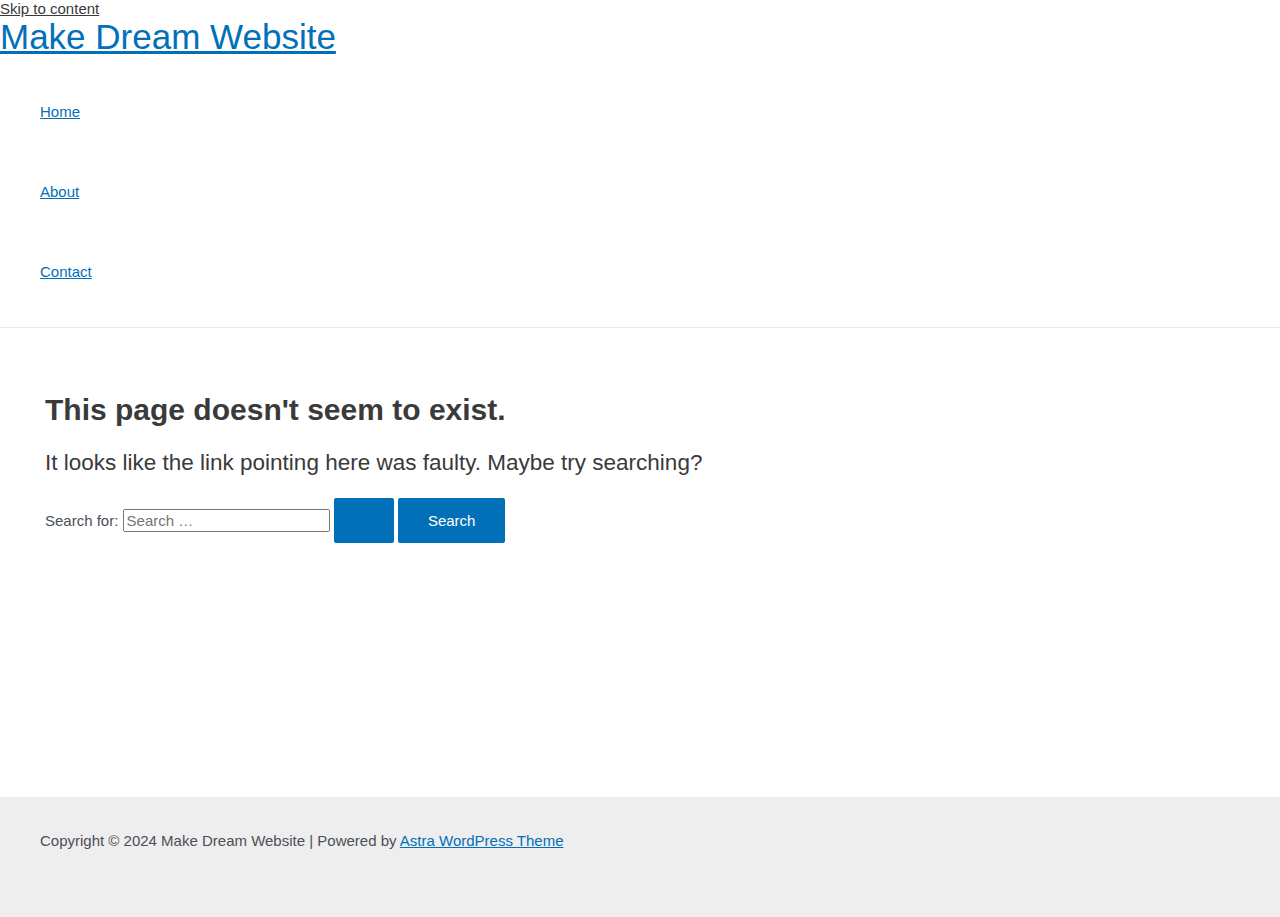
<file: template.makedreamwebsite.com/horizontal-scrolling-page-with-parallax/OPR/index.html>
<!DOCTYPE html>
<html lang="en-US">
<head>
<meta charset="UTF-8">
<meta name="viewport" content="width=device-width, initial-scale=1">
<link rel="profile" href="https://gmpg.org/xfn/11">

<title>Page not found &#8211; Make Dream Website</title>
<meta name='robots' content='max-image-preview:large' />
<link rel="alternate" type="application/rss+xml" title="Make Dream Website &raquo; Feed" href="https://template.makedreamwebsite.com/feed/" />
<link rel="alternate" type="application/rss+xml" title="Make Dream Website &raquo; Comments Feed" href="https://template.makedreamwebsite.com/comments/feed/" />
<script>
window._wpemojiSettings = {"baseUrl":"https:\/\/s.w.org\/images\/core\/emoji\/15.0.3\/72x72\/","ext":".png","svgUrl":"https:\/\/s.w.org\/images\/core\/emoji\/15.0.3\/svg\/","svgExt":".svg","source":{"concatemoji":"https:\/\/template.makedreamwebsite.com\/wp-includes\/js\/wp-emoji-release.min.js?ver=6.6.2"}};
/*! This file is auto-generated */
!function(i,n){var o,s,e;function c(e){try{var t={supportTests:e,timestamp:(new Date).valueOf()};sessionStorage.setItem(o,JSON.stringify(t))}catch(e){}}function p(e,t,n){e.clearRect(0,0,e.canvas.width,e.canvas.height),e.fillText(t,0,0);var t=new Uint32Array(e.getImageData(0,0,e.canvas.width,e.canvas.height).data),r=(e.clearRect(0,0,e.canvas.width,e.canvas.height),e.fillText(n,0,0),new Uint32Array(e.getImageData(0,0,e.canvas.width,e.canvas.height).data));return t.every(function(e,t){return e===r[t]})}function u(e,t,n){switch(t){case"flag":return n(e,"\ud83c\udff3\ufe0f\u200d\u26a7\ufe0f","\ud83c\udff3\ufe0f\u200b\u26a7\ufe0f")?!1:!n(e,"\ud83c\uddfa\ud83c\uddf3","\ud83c\uddfa\u200b\ud83c\uddf3")&&!n(e,"\ud83c\udff4\udb40\udc67\udb40\udc62\udb40\udc65\udb40\udc6e\udb40\udc67\udb40\udc7f","\ud83c\udff4\u200b\udb40\udc67\u200b\udb40\udc62\u200b\udb40\udc65\u200b\udb40\udc6e\u200b\udb40\udc67\u200b\udb40\udc7f");case"emoji":return!n(e,"\ud83d\udc26\u200d\u2b1b","\ud83d\udc26\u200b\u2b1b")}return!1}function f(e,t,n){var r="undefined"!=typeof WorkerGlobalScope&&self instanceof WorkerGlobalScope?new OffscreenCanvas(300,150):i.createElement("canvas"),a=r.getContext("2d",{willReadFrequently:!0}),o=(a.textBaseline="top",a.font="600 32px Arial",{});return e.forEach(function(e){o[e]=t(a,e,n)}),o}function t(e){var t=i.createElement("script");t.src=e,t.defer=!0,i.head.appendChild(t)}"undefined"!=typeof Promise&&(o="wpEmojiSettingsSupports",s=["flag","emoji"],n.supports={everything:!0,everythingExceptFlag:!0},e=new Promise(function(e){i.addEventListener("DOMContentLoaded",e,{once:!0})}),new Promise(function(t){var n=function(){try{var e=JSON.parse(sessionStorage.getItem(o));if("object"==typeof e&&"number"==typeof e.timestamp&&(new Date).valueOf()<e.timestamp+604800&&"object"==typeof e.supportTests)return e.supportTests}catch(e){}return null}();if(!n){if("undefined"!=typeof Worker&&"undefined"!=typeof OffscreenCanvas&&"undefined"!=typeof URL&&URL.createObjectURL&&"undefined"!=typeof Blob)try{var e="postMessage("+f.toString()+"("+[JSON.stringify(s),u.toString(),p.toString()].join(",")+"));",r=new Blob([e],{type:"text/javascript"}),a=new Worker(URL.createObjectURL(r),{name:"wpTestEmojiSupports"});return void(a.onmessage=function(e){c(n=e.data),a.terminate(),t(n)})}catch(e){}c(n=f(s,u,p))}t(n)}).then(function(e){for(var t in e)n.supports[t]=e[t],n.supports.everything=n.supports.everything&&n.supports[t],"flag"!==t&&(n.supports.everythingExceptFlag=n.supports.everythingExceptFlag&&n.supports[t]);n.supports.everythingExceptFlag=n.supports.everythingExceptFlag&&!n.supports.flag,n.DOMReady=!1,n.readyCallback=function(){n.DOMReady=!0}}).then(function(){return e}).then(function(){var e;n.supports.everything||(n.readyCallback(),(e=n.source||{}).concatemoji?t(e.concatemoji):e.wpemoji&&e.twemoji&&(t(e.twemoji),t(e.wpemoji)))}))}((window,document),window._wpemojiSettings);
</script>
<link rel='stylesheet' id='astra-theme-css-css' href='https://template.makedreamwebsite.com/wp-content/themes/astra/assets/css/minified/main.min.css?ver=3.8.4' media='all' />
<style id='astra-theme-css-inline-css'>
:root{--ast-container-default-xlg-padding:3em;--ast-container-default-lg-padding:3em;--ast-container-default-slg-padding:2em;--ast-container-default-md-padding:3em;--ast-container-default-sm-padding:3em;--ast-container-default-xs-padding:2.4em;--ast-container-default-xxs-padding:1.8em;}html{font-size:93.75%;}a{color:var(--ast-global-color-0);}a:hover,a:focus{color:var(--ast-global-color-1);}body,button,input,select,textarea,.ast-button,.ast-custom-button{font-family:-apple-system,BlinkMacSystemFont,Segoe UI,Roboto,Oxygen-Sans,Ubuntu,Cantarell,Helvetica Neue,sans-serif;font-weight:inherit;font-size:15px;font-size:1rem;}blockquote{color:var(--ast-global-color-3);}.site-title{font-size:35px;font-size:2.3333333333333rem;display:block;}.ast-archive-description .ast-archive-title{font-size:40px;font-size:2.6666666666667rem;}.site-header .site-description{font-size:15px;font-size:1rem;display:none;}.entry-title{font-size:30px;font-size:2rem;}h1,.entry-content h1{font-size:40px;font-size:2.6666666666667rem;}h2,.entry-content h2{font-size:30px;font-size:2rem;}h3,.entry-content h3{font-size:25px;font-size:1.6666666666667rem;}h4,.entry-content h4{font-size:20px;font-size:1.3333333333333rem;}h5,.entry-content h5{font-size:18px;font-size:1.2rem;}h6,.entry-content h6{font-size:15px;font-size:1rem;}.ast-single-post .entry-title,.page-title{font-size:30px;font-size:2rem;}::selection{background-color:var(--ast-global-color-0);color:#ffffff;}body,h1,.entry-title a,.entry-content h1,h2,.entry-content h2,h3,.entry-content h3,h4,.entry-content h4,h5,.entry-content h5,h6,.entry-content h6{color:var(--ast-global-color-3);}.tagcloud a:hover,.tagcloud a:focus,.tagcloud a.current-item{color:#ffffff;border-color:var(--ast-global-color-0);background-color:var(--ast-global-color-0);}input:focus,input[type="text"]:focus,input[type="email"]:focus,input[type="url"]:focus,input[type="password"]:focus,input[type="reset"]:focus,input[type="search"]:focus,textarea:focus{border-color:var(--ast-global-color-0);}input[type="radio"]:checked,input[type=reset],input[type="checkbox"]:checked,input[type="checkbox"]:hover:checked,input[type="checkbox"]:focus:checked,input[type=range]::-webkit-slider-thumb{border-color:var(--ast-global-color-0);background-color:var(--ast-global-color-0);box-shadow:none;}.site-footer a:hover + .post-count,.site-footer a:focus + .post-count{background:var(--ast-global-color-0);border-color:var(--ast-global-color-0);}.single .nav-links .nav-previous,.single .nav-links .nav-next{color:var(--ast-global-color-0);}.entry-meta,.entry-meta *{line-height:1.45;color:var(--ast-global-color-0);}.entry-meta a:hover,.entry-meta a:hover *,.entry-meta a:focus,.entry-meta a:focus *,.page-links > .page-link,.page-links .page-link:hover,.post-navigation a:hover{color:var(--ast-global-color-1);}#cat option,.secondary .calendar_wrap thead a,.secondary .calendar_wrap thead a:visited{color:var(--ast-global-color-0);}.secondary .calendar_wrap #today,.ast-progress-val span{background:var(--ast-global-color-0);}.secondary a:hover + .post-count,.secondary a:focus + .post-count{background:var(--ast-global-color-0);border-color:var(--ast-global-color-0);}.calendar_wrap #today > a{color:#ffffff;}.page-links .page-link,.single .post-navigation a{color:var(--ast-global-color-0);}.ast-archive-title{color:var(--ast-global-color-2);}.widget-title{font-size:21px;font-size:1.4rem;color:var(--ast-global-color-2);}.ast-single-post .entry-content a,.ast-comment-content a:not(.ast-comment-edit-reply-wrap a){text-decoration:underline;}.ast-single-post .wp-block-button .wp-block-button__link,.ast-single-post .elementor-button-wrapper .elementor-button,.ast-single-post .entry-content .uagb-tab a,.ast-single-post .entry-content .uagb-ifb-cta a,.ast-single-post .entry-content .wp-block-uagb-buttons a,.ast-single-post .entry-content .uabb-module-content a,.ast-single-post .entry-content .uagb-post-grid a,.ast-single-post .entry-content .uagb-timeline a,.ast-single-post .entry-content .uagb-toc__wrap a,.ast-single-post .entry-content .uagb-taxomony-box a,.ast-single-post .entry-content .woocommerce a,.entry-content .wp-block-latest-posts > li > a{text-decoration:none;}.ast-logo-title-inline .site-logo-img{padding-right:1em;}@media (max-width:921px){#ast-desktop-header{display:none;}}@media (min-width:921px){#ast-mobile-header{display:none;}}.wp-block-buttons.aligncenter{justify-content:center;}.wp-block-button.is-style-outline .wp-block-button__link{border-color:var(--ast-global-color-0);}.wp-block-button.is-style-outline > .wp-block-button__link:not(.has-text-color),.wp-block-button.wp-block-button__link.is-style-outline:not(.has-text-color){color:var(--ast-global-color-0);}.wp-block-button.is-style-outline .wp-block-button__link:hover,.wp-block-button.is-style-outline .wp-block-button__link:focus{color:#ffffff !important;background-color:var(--ast-global-color-1);border-color:var(--ast-global-color-1);}.post-page-numbers.current .page-link,.ast-pagination .page-numbers.current{color:#ffffff;border-color:var(--ast-global-color-0);background-color:var(--ast-global-color-0);border-radius:2px;}h1.widget-title{font-weight:inherit;}h2.widget-title{font-weight:inherit;}h3.widget-title{font-weight:inherit;}#page{display:flex;flex-direction:column;min-height:100vh;}.ast-404-layout-1 h1.page-title{color:var(--ast-global-color-2);}.single .post-navigation a{line-height:1em;height:inherit;}.error-404 .page-sub-title{font-size:1.5rem;font-weight:inherit;}.search .site-content .content-area .search-form{margin-bottom:0;}#page .site-content{flex-grow:1;}.widget{margin-bottom:3.5em;}#secondary li{line-height:1.5em;}#secondary .wp-block-group h2{margin-bottom:0.7em;}#secondary h2{font-size:1.7rem;}.ast-separate-container .ast-article-post,.ast-separate-container .ast-article-single,.ast-separate-container .ast-comment-list li.depth-1,.ast-separate-container .comment-respond{padding:3em;}.ast-separate-container .ast-comment-list li.depth-1,.hentry{margin-bottom:2em;}.ast-separate-container .ast-archive-description,.ast-separate-container .ast-author-box{background-color:var(--ast-global-color-5);border-bottom:1px solid var(--ast-global-color-6);}.ast-separate-container .comments-title{padding:2em 2em 0 2em;}.ast-page-builder-template .comment-form-textarea,.ast-comment-formwrap .ast-grid-common-col{padding:0;}.ast-comment-formwrap{padding:0 20px;display:inline-flex;column-gap:20px;}.archive.ast-page-builder-template .entry-header{margin-top:2em;}.ast-page-builder-template .ast-comment-formwrap{width:100%;}.entry-title{margin-bottom:0.5em;}.ast-archive-description .ast-archive-title{margin-bottom:10px;text-transform:capitalize;}.ast-archive-description p{font-size:inherit;font-weight:inherit;line-height:inherit;}@media (min-width:921px){.ast-left-sidebar.ast-page-builder-template #secondary,.archive.ast-right-sidebar.ast-page-builder-template .site-main{padding-left:20px;padding-right:20px;}}@media (max-width:544px){.ast-comment-formwrap.ast-row{column-gap:10px;}}@media (min-width:1201px){.ast-separate-container .ast-article-post,.ast-separate-container .ast-article-single,.ast-separate-container .ast-archive-description,.ast-separate-container .ast-author-box,.ast-separate-container .ast-404-layout-1,.ast-separate-container .no-results{padding:3em;}}@media (max-width:921px){.ast-separate-container #primary,.ast-separate-container #secondary{padding:1.5em 0;}#primary,#secondary{padding:1.5em 0;margin:0;}.ast-left-sidebar #content > .ast-container{display:flex;flex-direction:column-reverse;width:100%;}}@media (min-width:922px){.ast-separate-container.ast-right-sidebar #primary,.ast-separate-container.ast-left-sidebar #primary{border:0;}.search-no-results.ast-separate-container #primary{margin-bottom:4em;}}.ast-404-layout-1 .ast-404-text{font-size:200px;font-size:13.333333333333rem;}@media (min-width:922px){.error404.ast-separate-container #primary{margin-bottom:4em;}}@media (max-width:920px){.ast-404-layout-1 .ast-404-text{font-size:100px;font-size:6.6666666666667rem;}}.wp-block-button .wp-block-button__link{color:#ffffff;}.wp-block-button .wp-block-button__link:hover,.wp-block-button .wp-block-button__link:focus{color:#ffffff;background-color:var(--ast-global-color-1);border-color:var(--ast-global-color-1);}.wp-block-button .wp-block-button__link,.wp-block-search .wp-block-search__button,body .wp-block-file .wp-block-file__button{border-color:var(--ast-global-color-0);background-color:var(--ast-global-color-0);color:#ffffff;font-family:inherit;font-weight:inherit;line-height:1;border-radius:2px;padding-top:15px;padding-right:30px;padding-bottom:15px;padding-left:30px;}@media (max-width:921px){.wp-block-button .wp-block-button__link,.wp-block-search .wp-block-search__button,body .wp-block-file .wp-block-file__button{padding-top:14px;padding-right:28px;padding-bottom:14px;padding-left:28px;}}@media (max-width:544px){.wp-block-button .wp-block-button__link,.wp-block-search .wp-block-search__button,body .wp-block-file .wp-block-file__button{padding-top:12px;padding-right:24px;padding-bottom:12px;padding-left:24px;}}.menu-toggle,button,.ast-button,.ast-custom-button,.button,input#submit,input[type="button"],input[type="submit"],input[type="reset"],form[CLASS*="wp-block-search__"].wp-block-search .wp-block-search__inside-wrapper .wp-block-search__button,body .wp-block-file .wp-block-file__button,.search .search-submit{border-style:solid;border-top-width:0;border-right-width:0;border-left-width:0;border-bottom-width:0;color:#ffffff;border-color:var(--ast-global-color-0);background-color:var(--ast-global-color-0);border-radius:2px;padding-top:15px;padding-right:30px;padding-bottom:15px;padding-left:30px;font-family:inherit;font-weight:inherit;line-height:1;}button:focus,.menu-toggle:hover,button:hover,.ast-button:hover,.ast-custom-button:hover .button:hover,.ast-custom-button:hover ,input[type=reset]:hover,input[type=reset]:focus,input#submit:hover,input#submit:focus,input[type="button"]:hover,input[type="button"]:focus,input[type="submit"]:hover,input[type="submit"]:focus,form[CLASS*="wp-block-search__"].wp-block-search .wp-block-search__inside-wrapper .wp-block-search__button:hover,form[CLASS*="wp-block-search__"].wp-block-search .wp-block-search__inside-wrapper .wp-block-search__button:focus,body .wp-block-file .wp-block-file__button:hover,body .wp-block-file .wp-block-file__button:focus{color:#ffffff;background-color:var(--ast-global-color-1);border-color:var(--ast-global-color-1);}form[CLASS*="wp-block-search__"].wp-block-search .wp-block-search__inside-wrapper .wp-block-search__button.has-icon{padding-top:calc(15px - 3px);padding-right:calc(30px - 3px);padding-bottom:calc(15px - 3px);padding-left:calc(30px - 3px);}@media (min-width:544px){.ast-container{max-width:100%;}}@media (max-width:544px){.ast-separate-container .ast-article-post,.ast-separate-container .ast-article-single,.ast-separate-container .comments-title,.ast-separate-container .ast-archive-description{padding:1.5em 1em;}.ast-separate-container #content .ast-container{padding-left:0.54em;padding-right:0.54em;}.ast-separate-container .ast-comment-list li.depth-1{padding:1.5em 1em;margin-bottom:1.5em;}.ast-separate-container .ast-comment-list .bypostauthor{padding:.5em;}.ast-search-menu-icon.ast-dropdown-active .search-field{width:170px;}.menu-toggle,button,.ast-button,.button,input#submit,input[type="button"],input[type="submit"],input[type="reset"]{padding-top:12px;padding-right:24px;padding-bottom:12px;padding-left:24px;}}@media (max-width:921px){.menu-toggle,button,.ast-button,.button,input#submit,input[type="button"],input[type="submit"],input[type="reset"]{padding-top:14px;padding-right:28px;padding-bottom:14px;padding-left:28px;}.ast-mobile-header-stack .main-header-bar .ast-search-menu-icon{display:inline-block;}.ast-header-break-point.ast-header-custom-item-outside .ast-mobile-header-stack .main-header-bar .ast-search-icon{margin:0;}.ast-comment-avatar-wrap img{max-width:2.5em;}.ast-separate-container .ast-comment-list li.depth-1{padding:1.5em 2.14em;}.ast-separate-container .comment-respond{padding:2em 2.14em;}.ast-comment-meta{padding:0 1.8888em 1.3333em;}}@media (max-width:921px){.site-title{display:block;}.ast-archive-description .ast-archive-title{font-size:40px;}.site-header .site-description{display:none;}.entry-title{font-size:30px;}h1,.entry-content h1{font-size:30px;}h2,.entry-content h2{font-size:25px;}h3,.entry-content h3{font-size:20px;}.ast-single-post .entry-title,.page-title{font-size:30px;}}@media (max-width:544px){.site-title{display:block;}.ast-archive-description .ast-archive-title{font-size:40px;}.site-header .site-description{display:none;}.entry-title{font-size:30px;}h1,.entry-content h1{font-size:30px;}h2,.entry-content h2{font-size:25px;}h3,.entry-content h3{font-size:20px;}.ast-single-post .entry-title,.page-title{font-size:30px;}}@media (max-width:921px){html{font-size:85.5%;}}@media (max-width:544px){html{font-size:85.5%;}}@media (min-width:922px){.ast-container{max-width:1240px;}}@media (min-width:922px){.site-content .ast-container{display:flex;}}@media (max-width:921px){.site-content .ast-container{flex-direction:column;}}@media (min-width:922px){.main-header-menu .sub-menu .menu-item.ast-left-align-sub-menu:hover > .sub-menu,.main-header-menu .sub-menu .menu-item.ast-left-align-sub-menu.focus > .sub-menu{margin-left:-0px;}}blockquote,cite {font-style: initial;}.wp-block-file {display: flex;align-items: center;flex-wrap: wrap;justify-content: space-between;}.wp-block-pullquote {border: none;}.wp-block-pullquote blockquote::before {content: "\201D";font-family: "Helvetica",sans-serif;display: flex;transform: rotate( 180deg );font-size: 6rem;font-style: normal;line-height: 1;font-weight: bold;align-items: center;justify-content: center;}.has-text-align-right > blockquote::before {justify-content: flex-start;}.has-text-align-left > blockquote::before {justify-content: flex-end;}figure.wp-block-pullquote.is-style-solid-color blockquote {max-width: 100%;text-align: inherit;}html body {--wp--custom--ast-default-block-top-padding: 3em;--wp--custom--ast-default-block-right-padding: 3em;--wp--custom--ast-default-block-bottom-padding: 3em;--wp--custom--ast-default-block-left-padding: 3em;--wp--custom--ast-container-width: 1200px;--wp--custom--ast-content-width-size: 1200px;--wp--custom--ast-wide-width-size: calc(1200px + var(--wp--custom--ast-default-block-left-padding) + var(--wp--custom--ast-default-block-right-padding));}@media(max-width: 921px) {html body {--wp--custom--ast-default-block-top-padding: 3em;--wp--custom--ast-default-block-right-padding: 2em;--wp--custom--ast-default-block-bottom-padding: 3em;--wp--custom--ast-default-block-left-padding: 2em;}}@media(max-width: 544px) {html body {--wp--custom--ast-default-block-top-padding: 3em;--wp--custom--ast-default-block-right-padding: 1.5em;--wp--custom--ast-default-block-bottom-padding: 3em;--wp--custom--ast-default-block-left-padding: 1.5em;}}.entry-content > .wp-block-group,.entry-content > .wp-block-cover,.entry-content > .wp-block-columns {padding-top: var(--wp--custom--ast-default-block-top-padding);padding-right: var(--wp--custom--ast-default-block-right-padding);padding-bottom: var(--wp--custom--ast-default-block-bottom-padding);padding-left: var(--wp--custom--ast-default-block-left-padding);}.ast-plain-container.ast-no-sidebar .entry-content > .alignfull,.ast-page-builder-template .ast-no-sidebar .entry-content > .alignfull {margin-left: calc( -50vw + 50%);margin-right: calc( -50vw + 50%);max-width: 100vw;width: 100vw;}.ast-plain-container.ast-no-sidebar .entry-content .alignfull .alignfull,.ast-page-builder-template.ast-no-sidebar .entry-content .alignfull .alignfull,.ast-plain-container.ast-no-sidebar .entry-content .alignfull .alignwide,.ast-page-builder-template.ast-no-sidebar .entry-content .alignfull .alignwide,.ast-plain-container.ast-no-sidebar .entry-content .alignwide .alignfull,.ast-page-builder-template.ast-no-sidebar .entry-content .alignwide .alignfull,.ast-plain-container.ast-no-sidebar .entry-content .alignwide .alignwide,.ast-page-builder-template.ast-no-sidebar .entry-content .alignwide .alignwide,.ast-plain-container.ast-no-sidebar .entry-content .wp-block-column .alignfull,.ast-page-builder-template.ast-no-sidebar .entry-content .wp-block-column .alignfull,.ast-plain-container.ast-no-sidebar .entry-content .wp-block-column .alignwide,.ast-page-builder-template.ast-no-sidebar .entry-content .wp-block-column .alignwide {margin-left: auto;margin-right: auto;width: 100%;}[ast-blocks-layout] .wp-block-separator:not(.is-style-dots) {height: 0;}[ast-blocks-layout] .wp-block-separator {margin: 20px auto;}[ast-blocks-layout] .wp-block-separator:not(.is-style-wide):not(.is-style-dots) {max-width: 100px;}[ast-blocks-layout] .wp-block-separator.has-background {padding: 0;}.entry-content[ast-blocks-layout] > * {max-width: var(--wp--custom--ast-content-width-size);margin-left: auto;margin-right: auto;}.entry-content[ast-blocks-layout] > .alignwide {max-width: var(--wp--custom--ast-wide-width-size);}.entry-content[ast-blocks-layout] .alignfull {max-width: none;}.entry-content .wp-block-columns {margin-bottom: 0;}blockquote {margin: 1.5em;border: none;}.wp-block-quote:not(.has-text-align-right):not(.has-text-align-center) {border-left: 5px solid rgba(0,0,0,0.05);}.has-text-align-right > blockquote,blockquote.has-text-align-right {border-right: 5px solid rgba(0,0,0,0.05);}.has-text-align-left > blockquote,blockquote.has-text-align-left {border-left: 5px solid rgba(0,0,0,0.05);}.wp-block-site-tagline,.wp-block-latest-posts .read-more {margin-top: 15px;}.wp-block-loginout p label {display: block;}.wp-block-loginout p:not(.login-remember):not(.login-submit) input {width: 100%;}.wp-block-loginout input:focus {border-color: transparent;}.wp-block-loginout input:focus {outline: thin dotted;}.entry-content .wp-block-media-text .wp-block-media-text__content {padding: 0 0 0 8%;}.entry-content .wp-block-media-text.has-media-on-the-right .wp-block-media-text__content {padding: 0 8% 0 0;}.entry-content .wp-block-media-text.has-background .wp-block-media-text__content {padding: 8%;}.entry-content .wp-block-cover:not([class*="background-color"]) .wp-block-cover__inner-container,.entry-content .wp-block-cover:not([class*="background-color"]) .wp-block-cover-image-text,.entry-content .wp-block-cover:not([class*="background-color"]) .wp-block-cover-text,.entry-content .wp-block-cover-image:not([class*="background-color"]) .wp-block-cover__inner-container,.entry-content .wp-block-cover-image:not([class*="background-color"]) .wp-block-cover-image-text,.entry-content .wp-block-cover-image:not([class*="background-color"]) .wp-block-cover-text {color: var(--ast-global-color-5);}.wp-block-loginout .login-remember input {width: 1.1rem;height: 1.1rem;margin: 0 5px 4px 0;vertical-align: middle;}.wp-block-latest-posts > li > *:first-child,.wp-block-latest-posts:not(.is-grid) > li:first-child {margin-top: 0;}.wp-block-search__inside-wrapper .wp-block-search__input {padding: 0 10px;color: var(--ast-global-color-3);background: var(--ast-global-color-5);border-color: #e5e5e5;}.wp-block-latest-posts .read-more {margin-bottom: 1.5em;}.wp-block-search__no-button .wp-block-search__inside-wrapper .wp-block-search__input {padding-top: 5px;padding-bottom: 5px;}.wp-block-latest-posts .wp-block-latest-posts__post-date,.wp-block-latest-posts .wp-block-latest-posts__post-author {font-size: 1rem;}.wp-block-latest-posts > li > *,.wp-block-latest-posts:not(.is-grid) > li {margin-top: 12px;margin-bottom: 12px;}.ast-page-builder-template .entry-content[ast-blocks-layout] > *,.ast-page-builder-template .entry-content[ast-blocks-layout] > .alignfull > * {max-width: none;}.ast-page-builder-template .entry-content[ast-blocks-layout] > .alignwide > * {max-width: var(--wp--custom--ast-wide-width-size);}.ast-page-builder-template .entry-content[ast-blocks-layout] > .inherit-container-width > *,.ast-page-builder-template .entry-content[ast-blocks-layout] > * > *,.entry-content[ast-blocks-layout] > .wp-block-cover .wp-block-cover__inner-container {max-width: var(--wp--custom--ast-content-width-size);margin-left: auto;margin-right: auto;}.entry-content[ast-blocks-layout] .wp-block-cover:not(.alignleft):not(.alignright) {width: auto;}@media(max-width: 1200px) {.ast-separate-container .entry-content > .alignfull,.ast-separate-container .entry-content[ast-blocks-layout] > .alignwide,.ast-plain-container .entry-content[ast-blocks-layout] > .alignwide,.ast-plain-container .entry-content .alignfull {margin-left: calc(-1 * min(var(--ast-container-default-xlg-padding),20px)) ;margin-right: calc(-1 * min(var(--ast-container-default-xlg-padding),20px));}}@media(min-width: 1201px) {.ast-separate-container .entry-content > .alignfull {margin-left: calc(-1 * var(--ast-container-default-xlg-padding) );margin-right: calc(-1 * var(--ast-container-default-xlg-padding) );}.ast-separate-container .entry-content[ast-blocks-layout] > .alignwide,.ast-plain-container .entry-content[ast-blocks-layout] > .alignwide {margin-left: calc(-1 * var(--wp--custom--ast-default-block-left-padding) );margin-right: calc(-1 * var(--wp--custom--ast-default-block-right-padding) );}}@media(min-width: 921px) {.ast-separate-container .entry-content .wp-block-group.alignwide:not(.inherit-container-width) > :where(:not(.alignleft):not(.alignright)),.ast-plain-container .entry-content .wp-block-group.alignwide:not(.inherit-container-width) > :where(:not(.alignleft):not(.alignright)) {max-width: calc( var(--wp--custom--ast-content-width-size) + 80px );}.ast-plain-container.ast-right-sidebar .entry-content[ast-blocks-layout] .alignfull,.ast-plain-container.ast-left-sidebar .entry-content[ast-blocks-layout] .alignfull {margin-left: -60px;margin-right: -60px;}}@media(min-width: 544px) {.entry-content > .alignleft {margin-right: 20px;}.entry-content > .alignright {margin-left: 20px;}}@media (max-width:544px){.wp-block-columns .wp-block-column:not(:last-child){margin-bottom:20px;}.wp-block-latest-posts{margin:0;}}@media( max-width: 600px ) {.entry-content .wp-block-media-text .wp-block-media-text__content,.entry-content .wp-block-media-text.has-media-on-the-right .wp-block-media-text__content {padding: 8% 0 0;}.entry-content .wp-block-media-text.has-background .wp-block-media-text__content {padding: 8%;}}:root .has-ast-global-color-0-color{color:var(--ast-global-color-0);}:root .has-ast-global-color-0-background-color{background-color:var(--ast-global-color-0);}:root .wp-block-button .has-ast-global-color-0-color{color:var(--ast-global-color-0);}:root .wp-block-button .has-ast-global-color-0-background-color{background-color:var(--ast-global-color-0);}:root .has-ast-global-color-1-color{color:var(--ast-global-color-1);}:root .has-ast-global-color-1-background-color{background-color:var(--ast-global-color-1);}:root .wp-block-button .has-ast-global-color-1-color{color:var(--ast-global-color-1);}:root .wp-block-button .has-ast-global-color-1-background-color{background-color:var(--ast-global-color-1);}:root .has-ast-global-color-2-color{color:var(--ast-global-color-2);}:root .has-ast-global-color-2-background-color{background-color:var(--ast-global-color-2);}:root .wp-block-button .has-ast-global-color-2-color{color:var(--ast-global-color-2);}:root .wp-block-button .has-ast-global-color-2-background-color{background-color:var(--ast-global-color-2);}:root .has-ast-global-color-3-color{color:var(--ast-global-color-3);}:root .has-ast-global-color-3-background-color{background-color:var(--ast-global-color-3);}:root .wp-block-button .has-ast-global-color-3-color{color:var(--ast-global-color-3);}:root .wp-block-button .has-ast-global-color-3-background-color{background-color:var(--ast-global-color-3);}:root .has-ast-global-color-4-color{color:var(--ast-global-color-4);}:root .has-ast-global-color-4-background-color{background-color:var(--ast-global-color-4);}:root .wp-block-button .has-ast-global-color-4-color{color:var(--ast-global-color-4);}:root .wp-block-button .has-ast-global-color-4-background-color{background-color:var(--ast-global-color-4);}:root .has-ast-global-color-5-color{color:var(--ast-global-color-5);}:root .has-ast-global-color-5-background-color{background-color:var(--ast-global-color-5);}:root .wp-block-button .has-ast-global-color-5-color{color:var(--ast-global-color-5);}:root .wp-block-button .has-ast-global-color-5-background-color{background-color:var(--ast-global-color-5);}:root .has-ast-global-color-6-color{color:var(--ast-global-color-6);}:root .has-ast-global-color-6-background-color{background-color:var(--ast-global-color-6);}:root .wp-block-button .has-ast-global-color-6-color{color:var(--ast-global-color-6);}:root .wp-block-button .has-ast-global-color-6-background-color{background-color:var(--ast-global-color-6);}:root .has-ast-global-color-7-color{color:var(--ast-global-color-7);}:root .has-ast-global-color-7-background-color{background-color:var(--ast-global-color-7);}:root .wp-block-button .has-ast-global-color-7-color{color:var(--ast-global-color-7);}:root .wp-block-button .has-ast-global-color-7-background-color{background-color:var(--ast-global-color-7);}:root .has-ast-global-color-8-color{color:var(--ast-global-color-8);}:root .has-ast-global-color-8-background-color{background-color:var(--ast-global-color-8);}:root .wp-block-button .has-ast-global-color-8-color{color:var(--ast-global-color-8);}:root .wp-block-button .has-ast-global-color-8-background-color{background-color:var(--ast-global-color-8);}:root{--ast-global-color-0:#0170B9;--ast-global-color-1:#3a3a3a;--ast-global-color-2:#3a3a3a;--ast-global-color-3:#4B4F58;--ast-global-color-4:#F5F5F5;--ast-global-color-5:#FFFFFF;--ast-global-color-6:#F2F5F7;--ast-global-color-7:#424242;--ast-global-color-8:#000000;}.ast-breadcrumbs .trail-browse,.ast-breadcrumbs .trail-items,.ast-breadcrumbs .trail-items li{display:inline-block;margin:0;padding:0;border:none;background:inherit;text-indent:0;}.ast-breadcrumbs .trail-browse{font-size:inherit;font-style:inherit;font-weight:inherit;color:inherit;}.ast-breadcrumbs .trail-items{list-style:none;}.trail-items li::after{padding:0 0.3em;content:"\00bb";}.trail-items li:last-of-type::after{display:none;}h1,.entry-content h1,h2,.entry-content h2,h3,.entry-content h3,h4,.entry-content h4,h5,.entry-content h5,h6,.entry-content h6{color:var(--ast-global-color-2);}.entry-title a{color:var(--ast-global-color-2);}@media (max-width:921px){.ast-builder-grid-row-container.ast-builder-grid-row-tablet-3-firstrow .ast-builder-grid-row > *:first-child,.ast-builder-grid-row-container.ast-builder-grid-row-tablet-3-lastrow .ast-builder-grid-row > *:last-child{grid-column:1 / -1;}}@media (max-width:544px){.ast-builder-grid-row-container.ast-builder-grid-row-mobile-3-firstrow .ast-builder-grid-row > *:first-child,.ast-builder-grid-row-container.ast-builder-grid-row-mobile-3-lastrow .ast-builder-grid-row > *:last-child{grid-column:1 / -1;}}.ast-builder-layout-element[data-section="title_tagline"]{display:flex;}@media (max-width:921px){.ast-header-break-point .ast-builder-layout-element[data-section="title_tagline"]{display:flex;}}@media (max-width:544px){.ast-header-break-point .ast-builder-layout-element[data-section="title_tagline"]{display:flex;}}.ast-builder-menu-1{font-family:inherit;font-weight:inherit;}.ast-builder-menu-1 .sub-menu,.ast-builder-menu-1 .inline-on-mobile .sub-menu{border-top-width:2px;border-bottom-width:0px;border-right-width:0px;border-left-width:0px;border-color:var(--ast-global-color-0);border-style:solid;border-radius:0px;}.ast-builder-menu-1 .main-header-menu > .menu-item > .sub-menu,.ast-builder-menu-1 .main-header-menu > .menu-item > .astra-full-megamenu-wrapper{margin-top:0px;}.ast-desktop .ast-builder-menu-1 .main-header-menu > .menu-item > .sub-menu:before,.ast-desktop .ast-builder-menu-1 .main-header-menu > .menu-item > .astra-full-megamenu-wrapper:before{height:calc( 0px + 5px );}.ast-desktop .ast-builder-menu-1 .menu-item .sub-menu .menu-link{border-style:none;}@media (max-width:921px){.ast-header-break-point .ast-builder-menu-1 .menu-item.menu-item-has-children > .ast-menu-toggle{top:0;}.ast-builder-menu-1 .menu-item-has-children > .menu-link:after{content:unset;}}@media (max-width:544px){.ast-header-break-point .ast-builder-menu-1 .menu-item.menu-item-has-children > .ast-menu-toggle{top:0;}}.ast-builder-menu-1{display:flex;}@media (max-width:921px){.ast-header-break-point .ast-builder-menu-1{display:flex;}}@media (max-width:544px){.ast-header-break-point .ast-builder-menu-1{display:flex;}}.site-below-footer-wrap{padding-top:20px;padding-bottom:20px;}.site-below-footer-wrap[data-section="section-below-footer-builder"]{background-color:#eeeeee;;min-height:80px;}.site-below-footer-wrap[data-section="section-below-footer-builder"] .ast-builder-grid-row{max-width:1200px;margin-left:auto;margin-right:auto;}.site-below-footer-wrap[data-section="section-below-footer-builder"] .ast-builder-grid-row,.site-below-footer-wrap[data-section="section-below-footer-builder"] .site-footer-section{align-items:flex-start;}.site-below-footer-wrap[data-section="section-below-footer-builder"].ast-footer-row-inline .site-footer-section{display:flex;margin-bottom:0;}.ast-builder-grid-row-full .ast-builder-grid-row{grid-template-columns:1fr;}@media (max-width:921px){.site-below-footer-wrap[data-section="section-below-footer-builder"].ast-footer-row-tablet-inline .site-footer-section{display:flex;margin-bottom:0;}.site-below-footer-wrap[data-section="section-below-footer-builder"].ast-footer-row-tablet-stack .site-footer-section{display:block;margin-bottom:10px;}.ast-builder-grid-row-container.ast-builder-grid-row-tablet-full .ast-builder-grid-row{grid-template-columns:1fr;}}@media (max-width:544px){.site-below-footer-wrap[data-section="section-below-footer-builder"].ast-footer-row-mobile-inline .site-footer-section{display:flex;margin-bottom:0;}.site-below-footer-wrap[data-section="section-below-footer-builder"].ast-footer-row-mobile-stack .site-footer-section{display:block;margin-bottom:10px;}.ast-builder-grid-row-container.ast-builder-grid-row-mobile-full .ast-builder-grid-row{grid-template-columns:1fr;}}.site-below-footer-wrap[data-section="section-below-footer-builder"]{display:grid;}@media (max-width:921px){.ast-header-break-point .site-below-footer-wrap[data-section="section-below-footer-builder"]{display:grid;}}@media (max-width:544px){.ast-header-break-point .site-below-footer-wrap[data-section="section-below-footer-builder"]{display:grid;}}.ast-footer-copyright{text-align:center;}.ast-footer-copyright {color:var(--ast-global-color-3);}@media (max-width:921px){.ast-footer-copyright{text-align:center;}}@media (max-width:544px){.ast-footer-copyright{text-align:center;}}.ast-footer-copyright.ast-builder-layout-element{display:flex;}@media (max-width:921px){.ast-header-break-point .ast-footer-copyright.ast-builder-layout-element{display:flex;}}@media (max-width:544px){.ast-header-break-point .ast-footer-copyright.ast-builder-layout-element{display:flex;}}.elementor-template-full-width .ast-container{display:block;}@media (max-width:544px){.elementor-element .elementor-wc-products .woocommerce[class*="columns-"] ul.products li.product{width:auto;margin:0;}.elementor-element .woocommerce .woocommerce-result-count{float:none;}}.ast-header-break-point .main-header-bar{border-bottom-width:1px;}@media (min-width:922px){.main-header-bar{border-bottom-width:1px;}}.main-header-menu .menu-item, #astra-footer-menu .menu-item, .main-header-bar .ast-masthead-custom-menu-items{-js-display:flex;display:flex;-webkit-box-pack:center;-webkit-justify-content:center;-moz-box-pack:center;-ms-flex-pack:center;justify-content:center;-webkit-box-orient:vertical;-webkit-box-direction:normal;-webkit-flex-direction:column;-moz-box-orient:vertical;-moz-box-direction:normal;-ms-flex-direction:column;flex-direction:column;}.main-header-menu > .menu-item > .menu-link, #astra-footer-menu > .menu-item > .menu-link{height:100%;-webkit-box-align:center;-webkit-align-items:center;-moz-box-align:center;-ms-flex-align:center;align-items:center;-js-display:flex;display:flex;}.ast-header-break-point .main-navigation ul .menu-item .menu-link .icon-arrow:first-of-type svg{top:.2em;margin-top:0px;margin-left:0px;width:.65em;transform:translate(0, -2px) rotateZ(270deg);}.ast-mobile-popup-content .ast-submenu-expanded > .ast-menu-toggle{transform:rotateX(180deg);}.ast-separate-container .blog-layout-1, .ast-separate-container .blog-layout-2, .ast-separate-container .blog-layout-3{background-color:transparent;background-image:none;}.ast-separate-container .ast-article-post{background-color:var(--ast-global-color-5);;}@media (max-width:921px){.ast-separate-container .ast-article-post{background-color:var(--ast-global-color-5);;}}@media (max-width:544px){.ast-separate-container .ast-article-post{background-color:var(--ast-global-color-5);;}}.ast-separate-container .ast-article-single:not(.ast-related-post), .ast-separate-container .comments-area .comment-respond,.ast-separate-container .comments-area .ast-comment-list li, .ast-separate-container .ast-woocommerce-container, .ast-separate-container .error-404, .ast-separate-container .no-results, .single.ast-separate-container .site-main .ast-author-meta, .ast-separate-container .related-posts-title-wrapper, .ast-separate-container.ast-two-container #secondary .widget,.ast-separate-container .comments-count-wrapper, .ast-box-layout.ast-plain-container .site-content,.ast-padded-layout.ast-plain-container .site-content, .ast-separate-container .comments-area .comments-title{background-color:var(--ast-global-color-5);;}@media (max-width:921px){.ast-separate-container .ast-article-single:not(.ast-related-post), .ast-separate-container .comments-area .comment-respond,.ast-separate-container .comments-area .ast-comment-list li, .ast-separate-container .ast-woocommerce-container, .ast-separate-container .error-404, .ast-separate-container .no-results, .single.ast-separate-container .site-main .ast-author-meta, .ast-separate-container .related-posts-title-wrapper, .ast-separate-container.ast-two-container #secondary .widget,.ast-separate-container .comments-count-wrapper, .ast-box-layout.ast-plain-container .site-content,.ast-padded-layout.ast-plain-container .site-content, .ast-separate-container .comments-area .comments-title{background-color:var(--ast-global-color-5);;}}@media (max-width:544px){.ast-separate-container .ast-article-single:not(.ast-related-post), .ast-separate-container .comments-area .comment-respond,.ast-separate-container .comments-area .ast-comment-list li, .ast-separate-container .ast-woocommerce-container, .ast-separate-container .error-404, .ast-separate-container .no-results, .single.ast-separate-container .site-main .ast-author-meta, .ast-separate-container .related-posts-title-wrapper, .ast-separate-container.ast-two-container #secondary .widget,.ast-separate-container .comments-count-wrapper, .ast-box-layout.ast-plain-container .site-content,.ast-padded-layout.ast-plain-container .site-content, .ast-separate-container .comments-area .comments-title{background-color:var(--ast-global-color-5);;}}.ast-plain-container, .ast-page-builder-template{background-color:var(--ast-global-color-5);;}@media (max-width:921px){.ast-plain-container, .ast-page-builder-template{background-color:var(--ast-global-color-5);;}}@media (max-width:544px){.ast-plain-container, .ast-page-builder-template{background-color:var(--ast-global-color-5);;}}.ast-mobile-header-content > *,.ast-desktop-header-content > * {padding: 10px 0;height: auto;}.ast-mobile-header-content > *:first-child,.ast-desktop-header-content > *:first-child {padding-top: 10px;}.ast-mobile-header-content > .ast-builder-menu,.ast-desktop-header-content > .ast-builder-menu {padding-top: 0;}.ast-mobile-header-content > *:last-child,.ast-desktop-header-content > *:last-child {padding-bottom: 0;}.ast-mobile-header-content .ast-search-menu-icon.ast-inline-search label,.ast-desktop-header-content .ast-search-menu-icon.ast-inline-search label {width: 100%;}.ast-desktop-header-content .main-header-bar-navigation .ast-submenu-expanded > .ast-menu-toggle::before {transform: rotateX(180deg);}#ast-desktop-header .ast-desktop-header-content,.ast-mobile-header-content .ast-search-icon,.ast-desktop-header-content .ast-search-icon,.ast-mobile-header-wrap .ast-mobile-header-content,.ast-main-header-nav-open.ast-popup-nav-open .ast-mobile-header-wrap .ast-mobile-header-content,.ast-main-header-nav-open.ast-popup-nav-open .ast-desktop-header-content {display: none;}.ast-main-header-nav-open.ast-header-break-point #ast-desktop-header .ast-desktop-header-content,.ast-main-header-nav-open.ast-header-break-point .ast-mobile-header-wrap .ast-mobile-header-content {display: block;}.ast-desktop .ast-desktop-header-content .astra-menu-animation-slide-up > .menu-item > .sub-menu,.ast-desktop .ast-desktop-header-content .astra-menu-animation-slide-up > .menu-item .menu-item > .sub-menu,.ast-desktop .ast-desktop-header-content .astra-menu-animation-slide-down > .menu-item > .sub-menu,.ast-desktop .ast-desktop-header-content .astra-menu-animation-slide-down > .menu-item .menu-item > .sub-menu,.ast-desktop .ast-desktop-header-content .astra-menu-animation-fade > .menu-item > .sub-menu,.ast-desktop .ast-desktop-header-content .astra-menu-animation-fade > .menu-item .menu-item > .sub-menu {opacity: 1;visibility: visible;}.ast-hfb-header.ast-default-menu-enable.ast-header-break-point .ast-mobile-header-wrap .ast-mobile-header-content .main-header-bar-navigation {width: unset;margin: unset;}.ast-mobile-header-content.content-align-flex-end .main-header-bar-navigation .menu-item-has-children > .ast-menu-toggle,.ast-desktop-header-content.content-align-flex-end .main-header-bar-navigation .menu-item-has-children > .ast-menu-toggle {left: calc( 20px - 0.907em);}.ast-mobile-header-content .ast-search-menu-icon,.ast-mobile-header-content .ast-search-menu-icon.slide-search,.ast-desktop-header-content .ast-search-menu-icon,.ast-desktop-header-content .ast-search-menu-icon.slide-search {width: 100%;position: relative;display: block;right: auto;transform: none;}.ast-mobile-header-content .ast-search-menu-icon.slide-search .search-form,.ast-mobile-header-content .ast-search-menu-icon .search-form,.ast-desktop-header-content .ast-search-menu-icon.slide-search .search-form,.ast-desktop-header-content .ast-search-menu-icon .search-form {right: 0;visibility: visible;opacity: 1;position: relative;top: auto;transform: none;padding: 0;display: block;overflow: hidden;}.ast-mobile-header-content .ast-search-menu-icon.ast-inline-search .search-field,.ast-mobile-header-content .ast-search-menu-icon .search-field,.ast-desktop-header-content .ast-search-menu-icon.ast-inline-search .search-field,.ast-desktop-header-content .ast-search-menu-icon .search-field {width: 100%;padding-right: 5.5em;}.ast-mobile-header-content .ast-search-menu-icon .search-submit,.ast-desktop-header-content .ast-search-menu-icon .search-submit {display: block;position: absolute;height: 100%;top: 0;right: 0;padding: 0 1em;border-radius: 0;}.ast-hfb-header.ast-default-menu-enable.ast-header-break-point .ast-mobile-header-wrap .ast-mobile-header-content .main-header-bar-navigation ul .sub-menu .menu-link {padding-left: 30px;}.ast-hfb-header.ast-default-menu-enable.ast-header-break-point .ast-mobile-header-wrap .ast-mobile-header-content .main-header-bar-navigation .sub-menu .menu-item .menu-item .menu-link {padding-left: 40px;}.ast-mobile-popup-drawer.active .ast-mobile-popup-inner{background-color:#ffffff;;}.ast-mobile-header-wrap .ast-mobile-header-content, .ast-desktop-header-content{background-color:#ffffff;;}.ast-mobile-popup-content > *, .ast-mobile-header-content > *, .ast-desktop-popup-content > *, .ast-desktop-header-content > *{padding-top:0px;padding-bottom:0px;}.content-align-flex-start .ast-builder-layout-element{justify-content:flex-start;}.content-align-flex-start .main-header-menu{text-align:left;}.ast-mobile-popup-drawer.active .menu-toggle-close{color:#3a3a3a;}.ast-mobile-header-wrap .ast-primary-header-bar,.ast-primary-header-bar .site-primary-header-wrap{min-height:80px;}.ast-desktop .ast-primary-header-bar .main-header-menu > .menu-item{line-height:80px;}@media (max-width:921px){#masthead .ast-mobile-header-wrap .ast-primary-header-bar,#masthead .ast-mobile-header-wrap .ast-below-header-bar{padding-left:20px;padding-right:20px;}}.ast-header-break-point .ast-primary-header-bar{border-bottom-width:1px;border-bottom-color:#eaeaea;border-bottom-style:solid;}@media (min-width:922px){.ast-primary-header-bar{border-bottom-width:1px;border-bottom-color:#eaeaea;border-bottom-style:solid;}}.ast-primary-header-bar{background-color:#ffffff;;}.ast-primary-header-bar{display:block;}@media (max-width:921px){.ast-header-break-point .ast-primary-header-bar{display:grid;}}@media (max-width:544px){.ast-header-break-point .ast-primary-header-bar{display:grid;}}[data-section="section-header-mobile-trigger"] .ast-button-wrap .ast-mobile-menu-trigger-minimal{color:var(--ast-global-color-0);border:none;background:transparent;}[data-section="section-header-mobile-trigger"] .ast-button-wrap .mobile-menu-toggle-icon .ast-mobile-svg{width:20px;height:20px;fill:var(--ast-global-color-0);}[data-section="section-header-mobile-trigger"] .ast-button-wrap .mobile-menu-wrap .mobile-menu{color:var(--ast-global-color-0);}.ast-builder-menu-mobile .main-navigation .menu-item > .menu-link{font-family:inherit;font-weight:inherit;}.ast-builder-menu-mobile .main-navigation .menu-item.menu-item-has-children > .ast-menu-toggle{top:0;}.ast-builder-menu-mobile .main-navigation .menu-item-has-children > .menu-link:after{content:unset;}.ast-hfb-header .ast-builder-menu-mobile .main-header-menu, .ast-hfb-header .ast-builder-menu-mobile .main-navigation .menu-item .menu-link, .ast-hfb-header .ast-builder-menu-mobile .main-navigation .menu-item .sub-menu .menu-link{border-style:none;}.ast-builder-menu-mobile .main-navigation .menu-item.menu-item-has-children > .ast-menu-toggle{top:0;}@media (max-width:921px){.ast-builder-menu-mobile .main-navigation .menu-item.menu-item-has-children > .ast-menu-toggle{top:0;}.ast-builder-menu-mobile .main-navigation .menu-item-has-children > .menu-link:after{content:unset;}}@media (max-width:544px){.ast-builder-menu-mobile .main-navigation .menu-item.menu-item-has-children > .ast-menu-toggle{top:0;}}.ast-builder-menu-mobile .main-navigation{display:block;}@media (max-width:921px){.ast-header-break-point .ast-builder-menu-mobile .main-navigation{display:block;}}@media (max-width:544px){.ast-header-break-point .ast-builder-menu-mobile .main-navigation{display:block;}}:root{--e-global-color-astglobalcolor0:#0170B9;--e-global-color-astglobalcolor1:#3a3a3a;--e-global-color-astglobalcolor2:#3a3a3a;--e-global-color-astglobalcolor3:#4B4F58;--e-global-color-astglobalcolor4:#F5F5F5;--e-global-color-astglobalcolor5:#FFFFFF;--e-global-color-astglobalcolor6:#F2F5F7;--e-global-color-astglobalcolor7:#424242;--e-global-color-astglobalcolor8:#000000;}
</style>
<style id='wp-emoji-styles-inline-css'>

	img.wp-smiley, img.emoji {
		display: inline !important;
		border: none !important;
		box-shadow: none !important;
		height: 1em !important;
		width: 1em !important;
		margin: 0 0.07em !important;
		vertical-align: -0.1em !important;
		background: none !important;
		padding: 0 !important;
	}
</style>
<link rel='stylesheet' id='wp-block-library-css' href='https://template.makedreamwebsite.com/wp-includes/css/dist/block-library/style.min.css?ver=6.6.2' media='all' />
<style id='global-styles-inline-css'>
:root{--wp--preset--aspect-ratio--square: 1;--wp--preset--aspect-ratio--4-3: 4/3;--wp--preset--aspect-ratio--3-4: 3/4;--wp--preset--aspect-ratio--3-2: 3/2;--wp--preset--aspect-ratio--2-3: 2/3;--wp--preset--aspect-ratio--16-9: 16/9;--wp--preset--aspect-ratio--9-16: 9/16;--wp--preset--color--black: #000000;--wp--preset--color--cyan-bluish-gray: #abb8c3;--wp--preset--color--white: #ffffff;--wp--preset--color--pale-pink: #f78da7;--wp--preset--color--vivid-red: #cf2e2e;--wp--preset--color--luminous-vivid-orange: #ff6900;--wp--preset--color--luminous-vivid-amber: #fcb900;--wp--preset--color--light-green-cyan: #7bdcb5;--wp--preset--color--vivid-green-cyan: #00d084;--wp--preset--color--pale-cyan-blue: #8ed1fc;--wp--preset--color--vivid-cyan-blue: #0693e3;--wp--preset--color--vivid-purple: #9b51e0;--wp--preset--color--ast-global-color-0: var(--ast-global-color-0);--wp--preset--color--ast-global-color-1: var(--ast-global-color-1);--wp--preset--color--ast-global-color-2: var(--ast-global-color-2);--wp--preset--color--ast-global-color-3: var(--ast-global-color-3);--wp--preset--color--ast-global-color-4: var(--ast-global-color-4);--wp--preset--color--ast-global-color-5: var(--ast-global-color-5);--wp--preset--color--ast-global-color-6: var(--ast-global-color-6);--wp--preset--color--ast-global-color-7: var(--ast-global-color-7);--wp--preset--color--ast-global-color-8: var(--ast-global-color-8);--wp--preset--gradient--vivid-cyan-blue-to-vivid-purple: linear-gradient(135deg,rgba(6,147,227,1) 0%,rgb(155,81,224) 100%);--wp--preset--gradient--light-green-cyan-to-vivid-green-cyan: linear-gradient(135deg,rgb(122,220,180) 0%,rgb(0,208,130) 100%);--wp--preset--gradient--luminous-vivid-amber-to-luminous-vivid-orange: linear-gradient(135deg,rgba(252,185,0,1) 0%,rgba(255,105,0,1) 100%);--wp--preset--gradient--luminous-vivid-orange-to-vivid-red: linear-gradient(135deg,rgba(255,105,0,1) 0%,rgb(207,46,46) 100%);--wp--preset--gradient--very-light-gray-to-cyan-bluish-gray: linear-gradient(135deg,rgb(238,238,238) 0%,rgb(169,184,195) 100%);--wp--preset--gradient--cool-to-warm-spectrum: linear-gradient(135deg,rgb(74,234,220) 0%,rgb(151,120,209) 20%,rgb(207,42,186) 40%,rgb(238,44,130) 60%,rgb(251,105,98) 80%,rgb(254,248,76) 100%);--wp--preset--gradient--blush-light-purple: linear-gradient(135deg,rgb(255,206,236) 0%,rgb(152,150,240) 100%);--wp--preset--gradient--blush-bordeaux: linear-gradient(135deg,rgb(254,205,165) 0%,rgb(254,45,45) 50%,rgb(107,0,62) 100%);--wp--preset--gradient--luminous-dusk: linear-gradient(135deg,rgb(255,203,112) 0%,rgb(199,81,192) 50%,rgb(65,88,208) 100%);--wp--preset--gradient--pale-ocean: linear-gradient(135deg,rgb(255,245,203) 0%,rgb(182,227,212) 50%,rgb(51,167,181) 100%);--wp--preset--gradient--electric-grass: linear-gradient(135deg,rgb(202,248,128) 0%,rgb(113,206,126) 100%);--wp--preset--gradient--midnight: linear-gradient(135deg,rgb(2,3,129) 0%,rgb(40,116,252) 100%);--wp--preset--font-size--small: 13px;--wp--preset--font-size--medium: 20px;--wp--preset--font-size--large: 36px;--wp--preset--font-size--x-large: 42px;--wp--preset--spacing--20: 0.44rem;--wp--preset--spacing--30: 0.67rem;--wp--preset--spacing--40: 1rem;--wp--preset--spacing--50: 1.5rem;--wp--preset--spacing--60: 2.25rem;--wp--preset--spacing--70: 3.38rem;--wp--preset--spacing--80: 5.06rem;--wp--preset--shadow--natural: 6px 6px 9px rgba(0, 0, 0, 0.2);--wp--preset--shadow--deep: 12px 12px 50px rgba(0, 0, 0, 0.4);--wp--preset--shadow--sharp: 6px 6px 0px rgba(0, 0, 0, 0.2);--wp--preset--shadow--outlined: 6px 6px 0px -3px rgba(255, 255, 255, 1), 6px 6px rgba(0, 0, 0, 1);--wp--preset--shadow--crisp: 6px 6px 0px rgba(0, 0, 0, 1);}:root { --wp--style--global--content-size: var(--wp--custom--ast-content-width-size);--wp--style--global--wide-size: var(--wp--custom--ast-wide-width-size); }:where(body) { margin: 0; }.wp-site-blocks > .alignleft { float: left; margin-right: 2em; }.wp-site-blocks > .alignright { float: right; margin-left: 2em; }.wp-site-blocks > .aligncenter { justify-content: center; margin-left: auto; margin-right: auto; }:where(.wp-site-blocks) > * { margin-block-start: 24px; margin-block-end: 0; }:where(.wp-site-blocks) > :first-child { margin-block-start: 0; }:where(.wp-site-blocks) > :last-child { margin-block-end: 0; }:root { --wp--style--block-gap: 24px; }:root :where(.is-layout-flow) > :first-child{margin-block-start: 0;}:root :where(.is-layout-flow) > :last-child{margin-block-end: 0;}:root :where(.is-layout-flow) > *{margin-block-start: 24px;margin-block-end: 0;}:root :where(.is-layout-constrained) > :first-child{margin-block-start: 0;}:root :where(.is-layout-constrained) > :last-child{margin-block-end: 0;}:root :where(.is-layout-constrained) > *{margin-block-start: 24px;margin-block-end: 0;}:root :where(.is-layout-flex){gap: 24px;}:root :where(.is-layout-grid){gap: 24px;}.is-layout-flow > .alignleft{float: left;margin-inline-start: 0;margin-inline-end: 2em;}.is-layout-flow > .alignright{float: right;margin-inline-start: 2em;margin-inline-end: 0;}.is-layout-flow > .aligncenter{margin-left: auto !important;margin-right: auto !important;}.is-layout-constrained > .alignleft{float: left;margin-inline-start: 0;margin-inline-end: 2em;}.is-layout-constrained > .alignright{float: right;margin-inline-start: 2em;margin-inline-end: 0;}.is-layout-constrained > .aligncenter{margin-left: auto !important;margin-right: auto !important;}.is-layout-constrained > :where(:not(.alignleft):not(.alignright):not(.alignfull)){max-width: var(--wp--style--global--content-size);margin-left: auto !important;margin-right: auto !important;}.is-layout-constrained > .alignwide{max-width: var(--wp--style--global--wide-size);}body .is-layout-flex{display: flex;}.is-layout-flex{flex-wrap: wrap;align-items: center;}.is-layout-flex > :is(*, div){margin: 0;}body .is-layout-grid{display: grid;}.is-layout-grid > :is(*, div){margin: 0;}body{padding-top: 0px;padding-right: 0px;padding-bottom: 0px;padding-left: 0px;}a:where(:not(.wp-element-button)){text-decoration: underline;}:root :where(.wp-element-button, .wp-block-button__link){background-color: #32373c;border-width: 0;color: #fff;font-family: inherit;font-size: inherit;line-height: inherit;padding: calc(0.667em + 2px) calc(1.333em + 2px);text-decoration: none;}.has-black-color{color: var(--wp--preset--color--black) !important;}.has-cyan-bluish-gray-color{color: var(--wp--preset--color--cyan-bluish-gray) !important;}.has-white-color{color: var(--wp--preset--color--white) !important;}.has-pale-pink-color{color: var(--wp--preset--color--pale-pink) !important;}.has-vivid-red-color{color: var(--wp--preset--color--vivid-red) !important;}.has-luminous-vivid-orange-color{color: var(--wp--preset--color--luminous-vivid-orange) !important;}.has-luminous-vivid-amber-color{color: var(--wp--preset--color--luminous-vivid-amber) !important;}.has-light-green-cyan-color{color: var(--wp--preset--color--light-green-cyan) !important;}.has-vivid-green-cyan-color{color: var(--wp--preset--color--vivid-green-cyan) !important;}.has-pale-cyan-blue-color{color: var(--wp--preset--color--pale-cyan-blue) !important;}.has-vivid-cyan-blue-color{color: var(--wp--preset--color--vivid-cyan-blue) !important;}.has-vivid-purple-color{color: var(--wp--preset--color--vivid-purple) !important;}.has-ast-global-color-0-color{color: var(--wp--preset--color--ast-global-color-0) !important;}.has-ast-global-color-1-color{color: var(--wp--preset--color--ast-global-color-1) !important;}.has-ast-global-color-2-color{color: var(--wp--preset--color--ast-global-color-2) !important;}.has-ast-global-color-3-color{color: var(--wp--preset--color--ast-global-color-3) !important;}.has-ast-global-color-4-color{color: var(--wp--preset--color--ast-global-color-4) !important;}.has-ast-global-color-5-color{color: var(--wp--preset--color--ast-global-color-5) !important;}.has-ast-global-color-6-color{color: var(--wp--preset--color--ast-global-color-6) !important;}.has-ast-global-color-7-color{color: var(--wp--preset--color--ast-global-color-7) !important;}.has-ast-global-color-8-color{color: var(--wp--preset--color--ast-global-color-8) !important;}.has-black-background-color{background-color: var(--wp--preset--color--black) !important;}.has-cyan-bluish-gray-background-color{background-color: var(--wp--preset--color--cyan-bluish-gray) !important;}.has-white-background-color{background-color: var(--wp--preset--color--white) !important;}.has-pale-pink-background-color{background-color: var(--wp--preset--color--pale-pink) !important;}.has-vivid-red-background-color{background-color: var(--wp--preset--color--vivid-red) !important;}.has-luminous-vivid-orange-background-color{background-color: var(--wp--preset--color--luminous-vivid-orange) !important;}.has-luminous-vivid-amber-background-color{background-color: var(--wp--preset--color--luminous-vivid-amber) !important;}.has-light-green-cyan-background-color{background-color: var(--wp--preset--color--light-green-cyan) !important;}.has-vivid-green-cyan-background-color{background-color: var(--wp--preset--color--vivid-green-cyan) !important;}.has-pale-cyan-blue-background-color{background-color: var(--wp--preset--color--pale-cyan-blue) !important;}.has-vivid-cyan-blue-background-color{background-color: var(--wp--preset--color--vivid-cyan-blue) !important;}.has-vivid-purple-background-color{background-color: var(--wp--preset--color--vivid-purple) !important;}.has-ast-global-color-0-background-color{background-color: var(--wp--preset--color--ast-global-color-0) !important;}.has-ast-global-color-1-background-color{background-color: var(--wp--preset--color--ast-global-color-1) !important;}.has-ast-global-color-2-background-color{background-color: var(--wp--preset--color--ast-global-color-2) !important;}.has-ast-global-color-3-background-color{background-color: var(--wp--preset--color--ast-global-color-3) !important;}.has-ast-global-color-4-background-color{background-color: var(--wp--preset--color--ast-global-color-4) !important;}.has-ast-global-color-5-background-color{background-color: var(--wp--preset--color--ast-global-color-5) !important;}.has-ast-global-color-6-background-color{background-color: var(--wp--preset--color--ast-global-color-6) !important;}.has-ast-global-color-7-background-color{background-color: var(--wp--preset--color--ast-global-color-7) !important;}.has-ast-global-color-8-background-color{background-color: var(--wp--preset--color--ast-global-color-8) !important;}.has-black-border-color{border-color: var(--wp--preset--color--black) !important;}.has-cyan-bluish-gray-border-color{border-color: var(--wp--preset--color--cyan-bluish-gray) !important;}.has-white-border-color{border-color: var(--wp--preset--color--white) !important;}.has-pale-pink-border-color{border-color: var(--wp--preset--color--pale-pink) !important;}.has-vivid-red-border-color{border-color: var(--wp--preset--color--vivid-red) !important;}.has-luminous-vivid-orange-border-color{border-color: var(--wp--preset--color--luminous-vivid-orange) !important;}.has-luminous-vivid-amber-border-color{border-color: var(--wp--preset--color--luminous-vivid-amber) !important;}.has-light-green-cyan-border-color{border-color: var(--wp--preset--color--light-green-cyan) !important;}.has-vivid-green-cyan-border-color{border-color: var(--wp--preset--color--vivid-green-cyan) !important;}.has-pale-cyan-blue-border-color{border-color: var(--wp--preset--color--pale-cyan-blue) !important;}.has-vivid-cyan-blue-border-color{border-color: var(--wp--preset--color--vivid-cyan-blue) !important;}.has-vivid-purple-border-color{border-color: var(--wp--preset--color--vivid-purple) !important;}.has-ast-global-color-0-border-color{border-color: var(--wp--preset--color--ast-global-color-0) !important;}.has-ast-global-color-1-border-color{border-color: var(--wp--preset--color--ast-global-color-1) !important;}.has-ast-global-color-2-border-color{border-color: var(--wp--preset--color--ast-global-color-2) !important;}.has-ast-global-color-3-border-color{border-color: var(--wp--preset--color--ast-global-color-3) !important;}.has-ast-global-color-4-border-color{border-color: var(--wp--preset--color--ast-global-color-4) !important;}.has-ast-global-color-5-border-color{border-color: var(--wp--preset--color--ast-global-color-5) !important;}.has-ast-global-color-6-border-color{border-color: var(--wp--preset--color--ast-global-color-6) !important;}.has-ast-global-color-7-border-color{border-color: var(--wp--preset--color--ast-global-color-7) !important;}.has-ast-global-color-8-border-color{border-color: var(--wp--preset--color--ast-global-color-8) !important;}.has-vivid-cyan-blue-to-vivid-purple-gradient-background{background: var(--wp--preset--gradient--vivid-cyan-blue-to-vivid-purple) !important;}.has-light-green-cyan-to-vivid-green-cyan-gradient-background{background: var(--wp--preset--gradient--light-green-cyan-to-vivid-green-cyan) !important;}.has-luminous-vivid-amber-to-luminous-vivid-orange-gradient-background{background: var(--wp--preset--gradient--luminous-vivid-amber-to-luminous-vivid-orange) !important;}.has-luminous-vivid-orange-to-vivid-red-gradient-background{background: var(--wp--preset--gradient--luminous-vivid-orange-to-vivid-red) !important;}.has-very-light-gray-to-cyan-bluish-gray-gradient-background{background: var(--wp--preset--gradient--very-light-gray-to-cyan-bluish-gray) !important;}.has-cool-to-warm-spectrum-gradient-background{background: var(--wp--preset--gradient--cool-to-warm-spectrum) !important;}.has-blush-light-purple-gradient-background{background: var(--wp--preset--gradient--blush-light-purple) !important;}.has-blush-bordeaux-gradient-background{background: var(--wp--preset--gradient--blush-bordeaux) !important;}.has-luminous-dusk-gradient-background{background: var(--wp--preset--gradient--luminous-dusk) !important;}.has-pale-ocean-gradient-background{background: var(--wp--preset--gradient--pale-ocean) !important;}.has-electric-grass-gradient-background{background: var(--wp--preset--gradient--electric-grass) !important;}.has-midnight-gradient-background{background: var(--wp--preset--gradient--midnight) !important;}.has-small-font-size{font-size: var(--wp--preset--font-size--small) !important;}.has-medium-font-size{font-size: var(--wp--preset--font-size--medium) !important;}.has-large-font-size{font-size: var(--wp--preset--font-size--large) !important;}.has-x-large-font-size{font-size: var(--wp--preset--font-size--x-large) !important;}
:root :where(.wp-block-pullquote){font-size: 1.5em;line-height: 1.6;}
</style>
<!--[if IE]>
<script src="https://template.makedreamwebsite.com/wp-content/themes/astra/assets/js/minified/flexibility.min.js?ver=3.8.4" id="astra-flexibility-js"></script>
<script id="astra-flexibility-js-after">
flexibility(document.documentElement);
</script>
<![endif]-->
<link rel="https://api.w.org/" href="https://template.makedreamwebsite.com/wp-json/" /><link rel="EditURI" type="application/rsd+xml" title="RSD" href="https://template.makedreamwebsite.com/xmlrpc.php?rsd" />
<meta name="generator" content="WordPress 6.6.2" />
<meta name="generator" content="Elementor 3.24.4; features: additional_custom_breakpoints; settings: css_print_method-external, google_font-enabled, font_display-auto">
			<style>
				.e-con.e-parent:nth-of-type(n+4):not(.e-lazyloaded):not(.e-no-lazyload),
				.e-con.e-parent:nth-of-type(n+4):not(.e-lazyloaded):not(.e-no-lazyload) * {
					background-image: none !important;
				}
				@media screen and (max-height: 1024px) {
					.e-con.e-parent:nth-of-type(n+3):not(.e-lazyloaded):not(.e-no-lazyload),
					.e-con.e-parent:nth-of-type(n+3):not(.e-lazyloaded):not(.e-no-lazyload) * {
						background-image: none !important;
					}
				}
				@media screen and (max-height: 640px) {
					.e-con.e-parent:nth-of-type(n+2):not(.e-lazyloaded):not(.e-no-lazyload),
					.e-con.e-parent:nth-of-type(n+2):not(.e-lazyloaded):not(.e-no-lazyload) * {
						background-image: none !important;
					}
				}
			</style>
			</head>

<body itemtype='https://schema.org/WebPage' itemscope='itemscope' class="error404 ast-inherit-site-logo-transparent ast-hfb-header ast-desktop ast-separate-container ast-no-sidebar astra-3.8.4 elementor-default elementor-kit-5">

<a
	class="skip-link screen-reader-text"
	href="#content"
	role="link"
	title="Skip to content">
		Skip to content</a>

<div
class="hfeed site" id="page">
			<header
		class="site-header header-main-layout-1 ast-primary-menu-enabled ast-logo-title-inline ast-hide-custom-menu-mobile ast-builder-menu-toggle-icon ast-mobile-header-inline" id="masthead" itemtype="https://schema.org/WPHeader" itemscope="itemscope" itemid="#masthead"		>
			<div id="ast-desktop-header" data-toggle-type="dropdown">
		<div class="ast-main-header-wrap main-header-bar-wrap ">
		<div class="ast-primary-header-bar ast-primary-header main-header-bar site-header-focus-item" data-section="section-primary-header-builder">
						<div class="site-primary-header-wrap ast-builder-grid-row-container site-header-focus-item ast-container" data-section="section-primary-header-builder">
				<div class="ast-builder-grid-row ast-builder-grid-row-has-sides ast-builder-grid-row-no-center">
											<div class="site-header-primary-section-left site-header-section ast-flex site-header-section-left">
									<div class="ast-builder-layout-element ast-flex site-header-focus-item" data-section="title_tagline">
											<div
				class="site-branding ast-site-identity" itemtype="https://schema.org/Organization" itemscope="itemscope"				>
					<div class="ast-site-title-wrap">
						<span class="site-title" itemprop="name">
				<a href="https://template.makedreamwebsite.com/" rel="home" itemprop="url" >
					Make Dream Website
				</a>
			</span>
						
				</div>				</div>
			<!-- .site-branding -->
					</div>
								</div>
																									<div class="site-header-primary-section-right site-header-section ast-flex ast-grid-right-section">
										<div class="ast-builder-menu-1 ast-builder-menu ast-flex ast-builder-menu-1-focus-item ast-builder-layout-element site-header-focus-item" data-section="section-hb-menu-1">
			<div class="ast-main-header-bar-alignment"><div class="main-header-bar-navigation"><nav class="site-navigation ast-flex-grow-1 navigation-accessibility site-header-focus-item" id="primary-site-navigation" aria-label="Site Navigation" itemtype="https://schema.org/SiteNavigationElement" itemscope="itemscope"><div class="main-navigation ast-inline-flex"><ul id="ast-hf-menu-1" class="main-header-menu ast-menu-shadow ast-nav-menu ast-flex  submenu-with-border stack-on-mobile"><li id="menu-item-1059" class="menu-item menu-item-type-custom menu-item-object-custom menu-item-1059"><a href="https://makedreamwebsite.com" class="menu-link">Home</a></li>
<li id="menu-item-1060" class="menu-item menu-item-type-custom menu-item-object-custom menu-item-1060"><a href="#" class="menu-link">About</a></li>
<li id="menu-item-1061" class="menu-item menu-item-type-custom menu-item-object-custom menu-item-1061"><a href="mailto:contact@makedreamwebsite.com" class="menu-link">Contact</a></li>
</ul></div></nav></div></div>		</div>
									</div>
												</div>
					</div>
								</div>
			</div>
		<div class="ast-desktop-header-content content-align-flex-start ">
			</div>
</div> <!-- Main Header Bar Wrap -->
<div id="ast-mobile-header" class="ast-mobile-header-wrap " data-type="dropdown">
		<div class="ast-main-header-wrap main-header-bar-wrap" >
		<div class="ast-primary-header-bar ast-primary-header main-header-bar site-primary-header-wrap site-header-focus-item ast-builder-grid-row-layout-default ast-builder-grid-row-tablet-layout-default ast-builder-grid-row-mobile-layout-default" data-section="section-primary-header-builder">
									<div class="ast-builder-grid-row ast-builder-grid-row-has-sides ast-builder-grid-row-no-center">
													<div class="site-header-primary-section-left site-header-section ast-flex site-header-section-left">
										<div class="ast-builder-layout-element ast-flex site-header-focus-item" data-section="title_tagline">
											<div
				class="site-branding ast-site-identity" itemtype="https://schema.org/Organization" itemscope="itemscope"				>
					<div class="ast-site-title-wrap">
						<span class="site-title" itemprop="name">
				<a href="https://template.makedreamwebsite.com/" rel="home" itemprop="url" >
					Make Dream Website
				</a>
			</span>
						
				</div>				</div>
			<!-- .site-branding -->
					</div>
									</div>
																									<div class="site-header-primary-section-right site-header-section ast-flex ast-grid-right-section">
										<div class="ast-builder-layout-element ast-flex site-header-focus-item" data-section="section-header-mobile-trigger">
						<div class="ast-button-wrap">
				<button type="button" class="menu-toggle main-header-menu-toggle ast-mobile-menu-trigger-minimal"   aria-expanded="false">
					<span class="screen-reader-text">Main Menu</span>
					<span class="mobile-menu-toggle-icon">
						<span class="ahfb-svg-iconset ast-inline-flex svg-baseline"><svg class='ast-mobile-svg ast-menu-svg' fill='currentColor' version='1.1' xmlns='http://www.w3.org/2000/svg' width='24' height='24' viewBox='0 0 24 24'><path d='M3 13h18c0.552 0 1-0.448 1-1s-0.448-1-1-1h-18c-0.552 0-1 0.448-1 1s0.448 1 1 1zM3 7h18c0.552 0 1-0.448 1-1s-0.448-1-1-1h-18c-0.552 0-1 0.448-1 1s0.448 1 1 1zM3 19h18c0.552 0 1-0.448 1-1s-0.448-1-1-1h-18c-0.552 0-1 0.448-1 1s0.448 1 1 1z'></path></svg></span><span class="ahfb-svg-iconset ast-inline-flex svg-baseline"><svg class='ast-mobile-svg ast-close-svg' fill='currentColor' version='1.1' xmlns='http://www.w3.org/2000/svg' width='24' height='24' viewBox='0 0 24 24'><path d='M5.293 6.707l5.293 5.293-5.293 5.293c-0.391 0.391-0.391 1.024 0 1.414s1.024 0.391 1.414 0l5.293-5.293 5.293 5.293c0.391 0.391 1.024 0.391 1.414 0s0.391-1.024 0-1.414l-5.293-5.293 5.293-5.293c0.391-0.391 0.391-1.024 0-1.414s-1.024-0.391-1.414 0l-5.293 5.293-5.293-5.293c-0.391-0.391-1.024-0.391-1.414 0s-0.391 1.024 0 1.414z'></path></svg></span>					</span>
									</button>
			</div>
					</div>
									</div>
											</div>
						</div>
	</div>
		<div class="ast-mobile-header-content content-align-flex-start ">
				<div class="ast-builder-menu-mobile ast-builder-menu ast-builder-menu-mobile-focus-item ast-builder-layout-element site-header-focus-item" data-section="section-header-mobile-menu">
			<div class="ast-main-header-bar-alignment"><div class="main-header-bar-navigation"><nav class="site-navigation" id="ast-mobile-site-navigation" itemtype="https://schema.org/SiteNavigationElement" itemscope="itemscope" class="site-navigation ast-flex-grow-1 navigation-accessibility" aria-label="Site Navigation"><div id="ast-hf-mobile-menu" class="main-navigation"><ul class="main-header-menu ast-nav-menu ast-flex  submenu-with-border astra-menu-animation-fade  stack-on-mobile"><li class="page_item page-item-602 menu-item"><a href="https://template.makedreamwebsite.com/3d-360-featured-product-view/" class="menu-link">3D 360° Featured Product View</a></li><li class="page_item page-item-415 menu-item"><a href="https://template.makedreamwebsite.com/3d-cube-slider/" class="menu-link">3D Cube Slider</a></li><li class="page_item page-item-4285 menu-item"><a href="https://template.makedreamwebsite.com/3d-curved-image-slider-v1/" class="menu-link">3D Curved Image Slider v1</a></li><li class="page_item page-item-4340 menu-item"><a href="https://template.makedreamwebsite.com/3d-curved-image-slider-v2/" class="menu-link">3D Curved Image Slider v2</a></li><li class="page_item page-item-178 menu-item"><a href="https://template.makedreamwebsite.com/3d-layer-hover-effect/" class="menu-link">3D Layer Hover Effect</a></li><li class="page_item page-item-161 menu-item"><a href="https://template.makedreamwebsite.com/3d-mobile-effect/" class="menu-link">3D Mobile Effect</a></li><li class="page_item page-item-939 menu-item-has-children menu-item menu-item-has-children"><a href="https://template.makedreamwebsite.com/acb/" class="menu-link">ACB<span role="presentation" class="dropdown-menu-toggle"><span class="ast-icon icon-arrow"><svg class="ast-arrow-svg" xmlns="http://www.w3.org/2000/svg" xmlns:xlink="http://www.w3.org/1999/xlink" version="1.1" x="0px" y="0px" width="26px" height="16.043px" viewBox="57 35.171 26 16.043" enable-background="new 57 35.171 26 16.043" xml:space="preserve">
                <path d="M57.5,38.193l12.5,12.5l12.5-12.5l-2.5-2.5l-10,10l-10-10L57.5,38.193z"/>
                </svg></span></span></a><button class="ast-menu-toggle" aria-expanded="false"><span class="screen-reader-text">Menu Toggle</span><span class="ast-icon icon-arrow"><svg class="ast-arrow-svg" xmlns="http://www.w3.org/2000/svg" xmlns:xlink="http://www.w3.org/1999/xlink" version="1.1" x="0px" y="0px" width="26px" height="16.043px" viewBox="57 35.171 26 16.043" enable-background="new 57 35.171 26 16.043" xml:space="preserve">
                <path d="M57.5,38.193l12.5,12.5l12.5-12.5l-2.5-2.5l-10,10l-10-10L57.5,38.193z"/>
                </svg></span></button><ul class='children sub-menu'><li class="page_item page-item-962 menu-item"><a href="https://template.makedreamwebsite.com/acb/black-and-white/" class="menu-link">Black and White</a></li><li class="page_item page-item-974 menu-item"><a href="https://template.makedreamwebsite.com/acb/blurry-focus/" class="menu-link">Blurry Focus</a></li><li class="page_item page-item-1027 menu-item"><a href="https://template.makedreamwebsite.com/acb/changing-circle-colour/" class="menu-link">Changing Circle Colour</a></li><li class="page_item page-item-986 menu-item"><a href="https://template.makedreamwebsite.com/acb/color-blending/" class="menu-link">Color Blending</a></li><li class="page_item page-item-992 menu-item"><a href="https://template.makedreamwebsite.com/acb/dark-version/" class="menu-link">Dark Version</a></li><li class="page_item page-item-968 menu-item"><a href="https://template.makedreamwebsite.com/acb/dual-image/" class="menu-link">Dual Image</a></li><li class="page_item page-item-998 menu-item"><a href="https://template.makedreamwebsite.com/acb/gradient-heading/" class="menu-link">Gradient Heading</a></li><li class="page_item page-item-953 menu-item"><a href="https://template.makedreamwebsite.com/acb/highlight-background/" class="menu-link">Highlight Background</a></li><li class="page_item page-item-1033 menu-item"><a href="https://template.makedreamwebsite.com/acb/magnifying-glass/" class="menu-link">Magnifying Glass</a></li><li class="page_item page-item-1021 menu-item"><a href="https://template.makedreamwebsite.com/acb/multiple-circles/" class="menu-link">Multiple Circles</a></li><li class="page_item page-item-1008 menu-item"><a href="https://template.makedreamwebsite.com/acb/negative-effect/" class="menu-link">Negative Effect</a></li><li class="page_item page-item-1015 menu-item"><a href="https://template.makedreamwebsite.com/acb/particle-circle/" class="menu-link">Particle Circle</a></li><li class="page_item page-item-941 menu-item"><a href="https://template.makedreamwebsite.com/acb/reveal-background/" class="menu-link">Reveal Background</a></li><li class="page_item page-item-980 menu-item"><a href="https://template.makedreamwebsite.com/acb/video-background/" class="menu-link">Video Background</a></li></ul></li><li class="page_item page-item-642 menu-item"><a href="https://template.makedreamwebsite.com/advanced-slider-with-card-carousel/" class="menu-link">Advanced Slider with Card Carousel</a></li><li class="page_item page-item-123 menu-item"><a href="https://template.makedreamwebsite.com/angle-image-hover-effect/" class="menu-link">Angle Image Hover Effect</a></li><li class="page_item page-item-3667 menu-item"><a href="https://template.makedreamwebsite.com/animated-side-menu-test/" class="menu-link">Animated Side Menu test</a></li><li class="page_item page-item-3621 menu-item"><a href="https://template.makedreamwebsite.com/animated-side-menu-v1/" class="menu-link">Animated Side Menu v1</a></li><li class="page_item page-item-3642 menu-item"><a href="https://template.makedreamwebsite.com/animated-side-menu-v2/" class="menu-link">Animated Side Menu v2</a></li><li class="page_item page-item-3651 menu-item"><a href="https://template.makedreamwebsite.com/animated-side-menu-v3/" class="menu-link">Animated Side Menu v3</a></li><li class="page_item page-item-3657 menu-item"><a href="https://template.makedreamwebsite.com/animated-side-menu-v4/" class="menu-link">Animated Side Menu v4</a></li><li class="page_item page-item-457 menu-item"><a href="https://template.makedreamwebsite.com/animating-video-popup/" class="menu-link">Animating Video Popup</a></li><li class="page_item page-item-462 menu-item"><a href="https://template.makedreamwebsite.com/animating-video-popup-vimeo/" class="menu-link">Animating Video Popup &#8211; Vimeo</a></li><li class="page_item page-item-459 menu-item"><a href="https://template.makedreamwebsite.com/animating-video-popup-youtube/" class="menu-link">Animating Video Popup &#8211; YouTube</a></li><li class="page_item page-item-1393 menu-item"><a href="https://template.makedreamwebsite.com/auto-sliding-image-v1/" class="menu-link">Auto Sliding Image v1</a></li><li class="page_item page-item-1395 menu-item"><a href="https://template.makedreamwebsite.com/auto-sliding-image-v2/" class="menu-link">Auto Sliding Image v2</a></li><li class="page_item page-item-1397 menu-item"><a href="https://template.makedreamwebsite.com/auto-sliding-image-v3/" class="menu-link">Auto Sliding Image v3</a></li><li class="page_item page-item-1391 menu-item"><a href="https://template.makedreamwebsite.com/auto-sliding-image-v4/" class="menu-link">Auto Sliding Image v4</a></li><li class="page_item page-item-564 menu-item"><a href="https://template.makedreamwebsite.com/blurry-card-hover-effect/" class="menu-link">Blurry Card Hover Effect</a></li><li class="page_item page-item-120 menu-item"><a href="https://template.makedreamwebsite.com/bubble-overlay-effect/" class="menu-link">Bubble Overlay Effect</a></li><li class="page_item page-item-1829 menu-item"><a href="https://template.makedreamwebsite.com/card-carousel/" class="menu-link">Card Carousel</a></li><li class="page_item page-item-184 menu-item"><a href="https://template.makedreamwebsite.com/creative-cards/" class="menu-link">Creative Cards</a></li><li class="page_item page-item-167 menu-item"><a href="https://template.makedreamwebsite.com/diagonal-image-hover-effect/" class="menu-link">Diagonal Image Hover Effect</a></li><li class="page_item page-item-176 menu-item"><a href="https://template.makedreamwebsite.com/expanding-image-hover-effect/" class="menu-link">Expanding Image Hover Effect</a></li><li class="page_item page-item-3155 menu-item"><a href="https://template.makedreamwebsite.com/full-width-menu-with-image-hover-effect/" class="menu-link">Full Width Menu with Image Hover Effect</a></li><li class="page_item page-item-3157 menu-item"><a href="https://template.makedreamwebsite.com/full-width-menu-with-image-hover-effect-transparent/" class="menu-link">Full Width Menu with Image Hover Effect Transparent</a></li><li class="page_item page-item-3693 menu-item"><a href="https://template.makedreamwebsite.com/horizontal-scrolling-page-with-parallax/" class="menu-link">Horizontal Scrolling Page with Parallax</a></li><li class="page_item page-item-1322 menu-item"><a href="https://template.makedreamwebsite.com/icon-navigation-menu-bar-v1/" class="menu-link">Icon Navigation Menu Bar v1</a></li><li class="page_item page-item-1324 menu-item"><a href="https://template.makedreamwebsite.com/icon-navigation-menu-bar-v2/" class="menu-link">Icon Navigation Menu Bar v2</a></li><li class="page_item page-item-1326 menu-item"><a href="https://template.makedreamwebsite.com/icon-navigation-menu-bar-v3/" class="menu-link">Icon Navigation Menu Bar v3</a></li><li class="page_item page-item-3089 menu-item"><a href="https://template.makedreamwebsite.com/image-gallery-with-animated-lightbox/" class="menu-link">Image Gallery with Animated Lightbox</a></li><li class="page_item page-item-3210 menu-item"><a href="https://template.makedreamwebsite.com/image-hover-effect-with-stagger-animation/" class="menu-link">Image Hover Effect with Stagger Animation</a></li><li class="page_item page-item-3047 menu-item"><a href="https://template.makedreamwebsite.com/image-orbit-hover-effect/" class="menu-link">Image Orbit Hover Effect</a></li><li class="page_item page-item-3765 menu-item"><a href="https://template.makedreamwebsite.com/image-trail-effect/" class="menu-link">image trail effect</a></li><li class="page_item page-item-4040 menu-item"><a href="https://template.makedreamwebsite.com/image-turbulence-reveal-effect/" class="menu-link">Image Turbulence Reveal Effect</a></li><li class="page_item page-item-182 menu-item"><a href="https://template.makedreamwebsite.com/liquid-hover-effect/" class="menu-link">Liquid Hover Effect</a></li><li class="page_item page-item-180 menu-item"><a href="https://template.makedreamwebsite.com/moving-image-hover-effect/" class="menu-link">Moving Image Hover Effect</a></li><li class="page_item page-item-3579 menu-item"><a href="https://template.makedreamwebsite.com/playing-cards-animated-lightbox/" class="menu-link">Playing Cards + Animated Lightbox</a></li><li class="page_item page-item-778 menu-item"><a href="https://template.makedreamwebsite.com/portfolio-live-preview-box/" class="menu-link">Portfolio Live Preview Box</a></li><li class="page_item page-item-3278 menu-item"><a href="https://template.makedreamwebsite.com/portfolio-page-with-text-reveal-effect/" class="menu-link">Portfolio Page with Text Reveal Effect</a></li><li class="page_item page-item-1085 menu-item"><a href="https://template.makedreamwebsite.com/repeat-image-hover-effect-v1/" class="menu-link">Repeat Image Hover Effect v1</a></li><li class="page_item page-item-1095 menu-item"><a href="https://template.makedreamwebsite.com/repeat-image-hover-effect-v2/" class="menu-link">Repeat Image Hover Effect v2</a></li><li class="page_item page-item-1103 menu-item"><a href="https://template.makedreamwebsite.com/repeat-image-hover-effect-v3/" class="menu-link">Repeat Image Hover Effect v3</a></li><li class="page_item page-item-2 menu-item"><a href="https://template.makedreamwebsite.com/sample-page/" class="menu-link">Sample Page</a></li><li class="page_item page-item-6 menu-item"><a href="https://template.makedreamwebsite.com/shaking-image-hover-effect/" class="menu-link">Shaking Image Hover Effect</a></li><li class="page_item page-item-3338 menu-item"><a href="https://template.makedreamwebsite.com/stacked-card-scrolling-effect/" class="menu-link">Stacked Card Scrolling Effect</a></li><li class="page_item page-item-3479 menu-item"><a href="https://template.makedreamwebsite.com/stagger-menu/" class="menu-link">Stagger Menu</a></li><li class="page_item page-item-1193 menu-item"><a href="https://template.makedreamwebsite.com/stunning-contact-page/" class="menu-link">Stunning Contact Page</a></li><li class="page_item page-item-3501 menu-item"><a href="https://template.makedreamwebsite.com/table-image-hover-effect/" class="menu-link">Table Image Hover Effect</a></li><li class="page_item page-item-3542 menu-item"><a href="https://template.makedreamwebsite.com/team-member-slider-with-reveal-animation/" class="menu-link">Team Member Slider with Reveal Animation</a></li><li class="page_item page-item-2072 menu-item"><a href="https://template.makedreamwebsite.com/testing/" class="menu-link">testing</a></li><li class="page_item page-item-732 menu-item"><a href="https://template.makedreamwebsite.com/wow-animation/" class="menu-link">WOW Animation</a></li></ul></div></nav></div></div>		</div>
			</div>
</div>
		</header><!-- #masthead -->
			<div id="content" class="site-content">
		<div class="ast-container">
		

	<div id="primary" class="content-area primary">

		
		

<section class="error-404 not-found">

	
	<div class="ast-404-layout-1" >

	<header class="page-header"><h1 class="page-title">This page doesn&#039;t seem to exist.</h1></header><!-- .page-header -->
	<div class="page-content">

		<h3 class="page-sub-title">
			It looks like the link pointing here was faulty. Maybe try searching?		</h3>

		<div class="ast-404-search">
			<div class="widget widget_search"><form role="search" method="get" class="search-form" action="https://template.makedreamwebsite.com/">
	<label>
		<span class="screen-reader-text">Search for:</span>
		<input type="search" class="search-field"  placeholder="Search &hellip;" value="" name="s" tabindex="-1">
					<button class="search-submit ast-search-submit" aria-label="Search Submit">
				<span hidden>Search</span>
				<i><span class="ast-icon icon-search"><svg xmlns="http://www.w3.org/2000/svg" xmlns:xlink="http://www.w3.org/1999/xlink" version="1.1" x="0px" y="0px" viewBox="-888 480 142 142" enable-background="new -888 480 142 142" xml:space="preserve">
				<path d="M-787.4,568.7h-6.3l-2.4-2.4c7.9-8.7,12.6-20.5,12.6-33.1c0-28.4-22.9-51.3-51.3-51.3  c-28.4,0-51.3,22.9-51.3,51.3c0,28.4,22.9,51.3,51.3,51.3c12.6,0,24.4-4.7,33.1-12.6l2.4,2.4v6.3l39.4,39.4l11.8-11.8L-787.4,568.7  L-787.4,568.7z M-834.7,568.7c-19.7,0-35.5-15.8-35.5-35.5c0-19.7,15.8-35.5,35.5-35.5c19.7,0,35.5,15.8,35.5,35.5  C-799.3,553-815,568.7-834.7,568.7L-834.7,568.7z"/>
				</svg></span></i>
			</button>
			</label>
			<input type="submit" class="search-submit" value="Search">
	</form>
</div>		</div>

	</div><!-- .page-content -->
</div>

	
</section><!-- .error-404 -->

		

		
	</div><!-- #primary -->


	</div> <!-- ast-container -->
	</div><!-- #content -->
<footer
class="site-footer" id="colophon" itemtype="https://schema.org/WPFooter" itemscope="itemscope" itemid="#colophon">
			<div class="site-below-footer-wrap ast-builder-grid-row-container site-footer-focus-item ast-builder-grid-row-full ast-builder-grid-row-tablet-full ast-builder-grid-row-mobile-full ast-footer-row-stack ast-footer-row-tablet-stack ast-footer-row-mobile-stack" data-section="section-below-footer-builder">
	<div class="ast-builder-grid-row-container-inner">
					<div class="ast-builder-footer-grid-columns site-below-footer-inner-wrap ast-builder-grid-row">
											<div class="site-footer-below-section-1 site-footer-section site-footer-section-1">
								<div class="ast-builder-layout-element ast-flex site-footer-focus-item ast-footer-copyright" data-section="section-footer-builder">
				<div class="ast-footer-copyright"><p>Copyright &copy; 2024 Make Dream Website | Powered by <a href="https://wpastra.com/" rel="nofollow noopener" target="_blank">Astra WordPress Theme</a></p>
</div>			</div>
						</div>
										</div>
			</div>

</div>
	</footer><!-- #colophon -->
	</div><!-- #page -->
			<script type='text/javascript'>
				const lazyloadRunObserver = () => {
					const lazyloadBackgrounds = document.querySelectorAll( `.e-con.e-parent:not(.e-lazyloaded)` );
					const lazyloadBackgroundObserver = new IntersectionObserver( ( entries ) => {
						entries.forEach( ( entry ) => {
							if ( entry.isIntersecting ) {
								let lazyloadBackground = entry.target;
								if( lazyloadBackground ) {
									lazyloadBackground.classList.add( 'e-lazyloaded' );
								}
								lazyloadBackgroundObserver.unobserve( entry.target );
							}
						});
					}, { rootMargin: '200px 0px 200px 0px' } );
					lazyloadBackgrounds.forEach( ( lazyloadBackground ) => {
						lazyloadBackgroundObserver.observe( lazyloadBackground );
					} );
				};
				const events = [
					'DOMContentLoaded',
					'elementor/lazyload/observe',
				];
				events.forEach( ( event ) => {
					document.addEventListener( event, lazyloadRunObserver );
				} );
			</script>
			<script id="astra-theme-js-js-extra">
var astra = {"break_point":"921","isRtl":""};
</script>
<script src="https://template.makedreamwebsite.com/wp-content/themes/astra/assets/js/minified/frontend.min.js?ver=3.8.4" id="astra-theme-js-js"></script>
			<script>
			/(trident|msie)/i.test(navigator.userAgent)&&document.getElementById&&window.addEventListener&&window.addEventListener("hashchange",function(){var t,e=location.hash.substring(1);/^[A-z0-9_-]+$/.test(e)&&(t=document.getElementById(e))&&(/^(?:a|select|input|button|textarea)$/i.test(t.tagName)||(t.tabIndex=-1),t.focus())},!1);
			</script>
				</body>
</html>


<!-- Page cached by LiteSpeed Cache 6.5.2 on 2024-11-21 18:36:34 -->
</file>
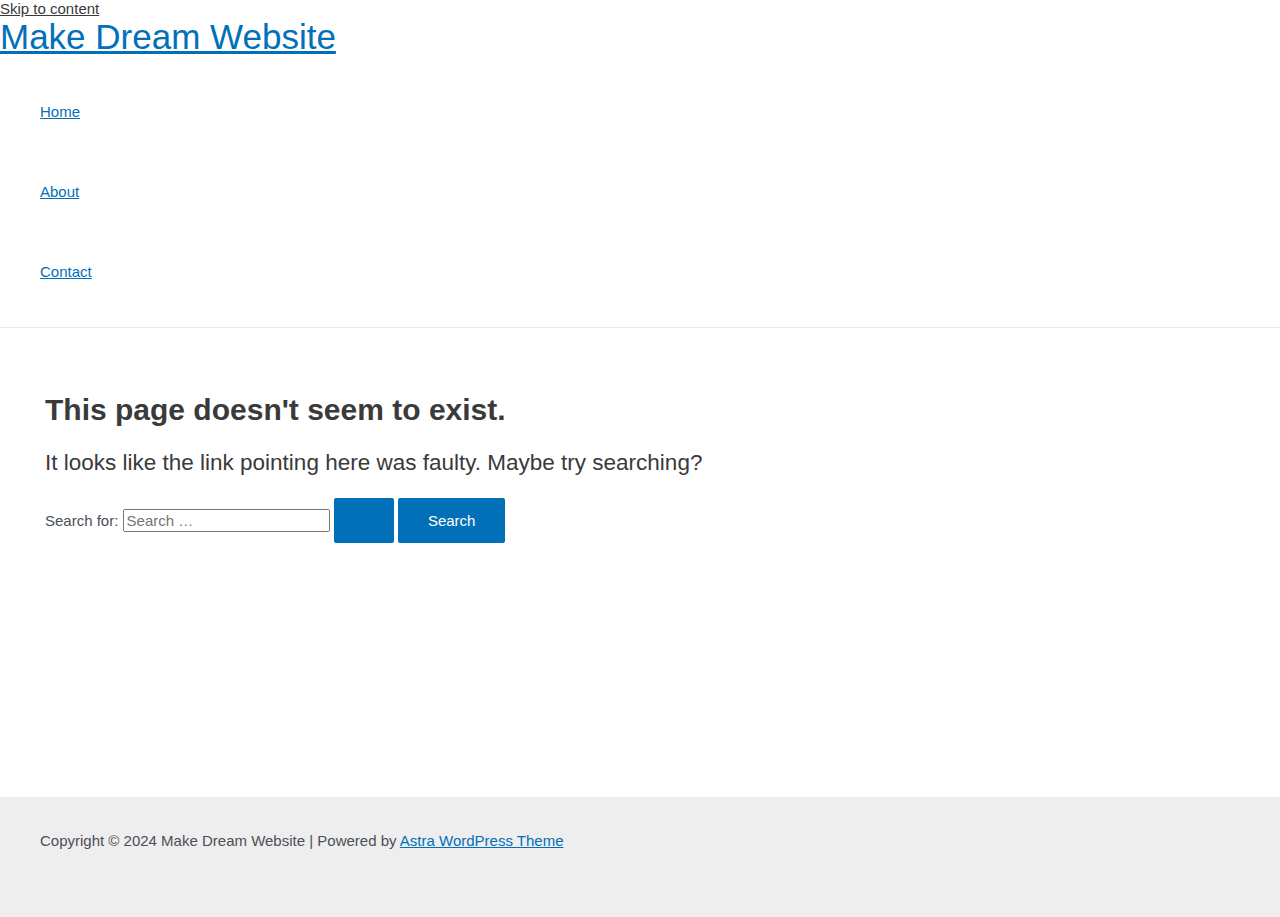
<file: template.makedreamwebsite.com/horizontal-scrolling-page-with-parallax/-negative.html>
<!DOCTYPE html>
<html lang="en-US">
<head>
<meta charset="UTF-8">
<meta name="viewport" content="width=device-width, initial-scale=1">
<link rel="profile" href="https://gmpg.org/xfn/11">

<title>Page not found &#8211; Make Dream Website</title>
<meta name='robots' content='max-image-preview:large' />
<link rel="alternate" type="application/rss+xml" title="Make Dream Website &raquo; Feed" href="https://template.makedreamwebsite.com/feed/" />
<link rel="alternate" type="application/rss+xml" title="Make Dream Website &raquo; Comments Feed" href="https://template.makedreamwebsite.com/comments/feed/" />
<script>
window._wpemojiSettings = {"baseUrl":"https:\/\/s.w.org\/images\/core\/emoji\/15.0.3\/72x72\/","ext":".png","svgUrl":"https:\/\/s.w.org\/images\/core\/emoji\/15.0.3\/svg\/","svgExt":".svg","source":{"concatemoji":"https:\/\/template.makedreamwebsite.com\/wp-includes\/js\/wp-emoji-release.min.js?ver=6.6.2"}};
/*! This file is auto-generated */
!function(i,n){var o,s,e;function c(e){try{var t={supportTests:e,timestamp:(new Date).valueOf()};sessionStorage.setItem(o,JSON.stringify(t))}catch(e){}}function p(e,t,n){e.clearRect(0,0,e.canvas.width,e.canvas.height),e.fillText(t,0,0);var t=new Uint32Array(e.getImageData(0,0,e.canvas.width,e.canvas.height).data),r=(e.clearRect(0,0,e.canvas.width,e.canvas.height),e.fillText(n,0,0),new Uint32Array(e.getImageData(0,0,e.canvas.width,e.canvas.height).data));return t.every(function(e,t){return e===r[t]})}function u(e,t,n){switch(t){case"flag":return n(e,"\ud83c\udff3\ufe0f\u200d\u26a7\ufe0f","\ud83c\udff3\ufe0f\u200b\u26a7\ufe0f")?!1:!n(e,"\ud83c\uddfa\ud83c\uddf3","\ud83c\uddfa\u200b\ud83c\uddf3")&&!n(e,"\ud83c\udff4\udb40\udc67\udb40\udc62\udb40\udc65\udb40\udc6e\udb40\udc67\udb40\udc7f","\ud83c\udff4\u200b\udb40\udc67\u200b\udb40\udc62\u200b\udb40\udc65\u200b\udb40\udc6e\u200b\udb40\udc67\u200b\udb40\udc7f");case"emoji":return!n(e,"\ud83d\udc26\u200d\u2b1b","\ud83d\udc26\u200b\u2b1b")}return!1}function f(e,t,n){var r="undefined"!=typeof WorkerGlobalScope&&self instanceof WorkerGlobalScope?new OffscreenCanvas(300,150):i.createElement("canvas"),a=r.getContext("2d",{willReadFrequently:!0}),o=(a.textBaseline="top",a.font="600 32px Arial",{});return e.forEach(function(e){o[e]=t(a,e,n)}),o}function t(e){var t=i.createElement("script");t.src=e,t.defer=!0,i.head.appendChild(t)}"undefined"!=typeof Promise&&(o="wpEmojiSettingsSupports",s=["flag","emoji"],n.supports={everything:!0,everythingExceptFlag:!0},e=new Promise(function(e){i.addEventListener("DOMContentLoaded",e,{once:!0})}),new Promise(function(t){var n=function(){try{var e=JSON.parse(sessionStorage.getItem(o));if("object"==typeof e&&"number"==typeof e.timestamp&&(new Date).valueOf()<e.timestamp+604800&&"object"==typeof e.supportTests)return e.supportTests}catch(e){}return null}();if(!n){if("undefined"!=typeof Worker&&"undefined"!=typeof OffscreenCanvas&&"undefined"!=typeof URL&&URL.createObjectURL&&"undefined"!=typeof Blob)try{var e="postMessage("+f.toString()+"("+[JSON.stringify(s),u.toString(),p.toString()].join(",")+"));",r=new Blob([e],{type:"text/javascript"}),a=new Worker(URL.createObjectURL(r),{name:"wpTestEmojiSupports"});return void(a.onmessage=function(e){c(n=e.data),a.terminate(),t(n)})}catch(e){}c(n=f(s,u,p))}t(n)}).then(function(e){for(var t in e)n.supports[t]=e[t],n.supports.everything=n.supports.everything&&n.supports[t],"flag"!==t&&(n.supports.everythingExceptFlag=n.supports.everythingExceptFlag&&n.supports[t]);n.supports.everythingExceptFlag=n.supports.everythingExceptFlag&&!n.supports.flag,n.DOMReady=!1,n.readyCallback=function(){n.DOMReady=!0}}).then(function(){return e}).then(function(){var e;n.supports.everything||(n.readyCallback(),(e=n.source||{}).concatemoji?t(e.concatemoji):e.wpemoji&&e.twemoji&&(t(e.twemoji),t(e.wpemoji)))}))}((window,document),window._wpemojiSettings);
</script>
<link rel='stylesheet' id='astra-theme-css-css' href='https://template.makedreamwebsite.com/wp-content/themes/astra/assets/css/minified/main.min.css?ver=3.8.4' media='all' />
<style id='astra-theme-css-inline-css'>
:root{--ast-container-default-xlg-padding:3em;--ast-container-default-lg-padding:3em;--ast-container-default-slg-padding:2em;--ast-container-default-md-padding:3em;--ast-container-default-sm-padding:3em;--ast-container-default-xs-padding:2.4em;--ast-container-default-xxs-padding:1.8em;}html{font-size:93.75%;}a{color:var(--ast-global-color-0);}a:hover,a:focus{color:var(--ast-global-color-1);}body,button,input,select,textarea,.ast-button,.ast-custom-button{font-family:-apple-system,BlinkMacSystemFont,Segoe UI,Roboto,Oxygen-Sans,Ubuntu,Cantarell,Helvetica Neue,sans-serif;font-weight:inherit;font-size:15px;font-size:1rem;}blockquote{color:var(--ast-global-color-3);}.site-title{font-size:35px;font-size:2.3333333333333rem;display:block;}.ast-archive-description .ast-archive-title{font-size:40px;font-size:2.6666666666667rem;}.site-header .site-description{font-size:15px;font-size:1rem;display:none;}.entry-title{font-size:30px;font-size:2rem;}h1,.entry-content h1{font-size:40px;font-size:2.6666666666667rem;}h2,.entry-content h2{font-size:30px;font-size:2rem;}h3,.entry-content h3{font-size:25px;font-size:1.6666666666667rem;}h4,.entry-content h4{font-size:20px;font-size:1.3333333333333rem;}h5,.entry-content h5{font-size:18px;font-size:1.2rem;}h6,.entry-content h6{font-size:15px;font-size:1rem;}.ast-single-post .entry-title,.page-title{font-size:30px;font-size:2rem;}::selection{background-color:var(--ast-global-color-0);color:#ffffff;}body,h1,.entry-title a,.entry-content h1,h2,.entry-content h2,h3,.entry-content h3,h4,.entry-content h4,h5,.entry-content h5,h6,.entry-content h6{color:var(--ast-global-color-3);}.tagcloud a:hover,.tagcloud a:focus,.tagcloud a.current-item{color:#ffffff;border-color:var(--ast-global-color-0);background-color:var(--ast-global-color-0);}input:focus,input[type="text"]:focus,input[type="email"]:focus,input[type="url"]:focus,input[type="password"]:focus,input[type="reset"]:focus,input[type="search"]:focus,textarea:focus{border-color:var(--ast-global-color-0);}input[type="radio"]:checked,input[type=reset],input[type="checkbox"]:checked,input[type="checkbox"]:hover:checked,input[type="checkbox"]:focus:checked,input[type=range]::-webkit-slider-thumb{border-color:var(--ast-global-color-0);background-color:var(--ast-global-color-0);box-shadow:none;}.site-footer a:hover + .post-count,.site-footer a:focus + .post-count{background:var(--ast-global-color-0);border-color:var(--ast-global-color-0);}.single .nav-links .nav-previous,.single .nav-links .nav-next{color:var(--ast-global-color-0);}.entry-meta,.entry-meta *{line-height:1.45;color:var(--ast-global-color-0);}.entry-meta a:hover,.entry-meta a:hover *,.entry-meta a:focus,.entry-meta a:focus *,.page-links > .page-link,.page-links .page-link:hover,.post-navigation a:hover{color:var(--ast-global-color-1);}#cat option,.secondary .calendar_wrap thead a,.secondary .calendar_wrap thead a:visited{color:var(--ast-global-color-0);}.secondary .calendar_wrap #today,.ast-progress-val span{background:var(--ast-global-color-0);}.secondary a:hover + .post-count,.secondary a:focus + .post-count{background:var(--ast-global-color-0);border-color:var(--ast-global-color-0);}.calendar_wrap #today > a{color:#ffffff;}.page-links .page-link,.single .post-navigation a{color:var(--ast-global-color-0);}.ast-archive-title{color:var(--ast-global-color-2);}.widget-title{font-size:21px;font-size:1.4rem;color:var(--ast-global-color-2);}.ast-single-post .entry-content a,.ast-comment-content a:not(.ast-comment-edit-reply-wrap a){text-decoration:underline;}.ast-single-post .wp-block-button .wp-block-button__link,.ast-single-post .elementor-button-wrapper .elementor-button,.ast-single-post .entry-content .uagb-tab a,.ast-single-post .entry-content .uagb-ifb-cta a,.ast-single-post .entry-content .wp-block-uagb-buttons a,.ast-single-post .entry-content .uabb-module-content a,.ast-single-post .entry-content .uagb-post-grid a,.ast-single-post .entry-content .uagb-timeline a,.ast-single-post .entry-content .uagb-toc__wrap a,.ast-single-post .entry-content .uagb-taxomony-box a,.ast-single-post .entry-content .woocommerce a,.entry-content .wp-block-latest-posts > li > a{text-decoration:none;}.ast-logo-title-inline .site-logo-img{padding-right:1em;}@media (max-width:921px){#ast-desktop-header{display:none;}}@media (min-width:921px){#ast-mobile-header{display:none;}}.wp-block-buttons.aligncenter{justify-content:center;}.wp-block-button.is-style-outline .wp-block-button__link{border-color:var(--ast-global-color-0);}.wp-block-button.is-style-outline > .wp-block-button__link:not(.has-text-color),.wp-block-button.wp-block-button__link.is-style-outline:not(.has-text-color){color:var(--ast-global-color-0);}.wp-block-button.is-style-outline .wp-block-button__link:hover,.wp-block-button.is-style-outline .wp-block-button__link:focus{color:#ffffff !important;background-color:var(--ast-global-color-1);border-color:var(--ast-global-color-1);}.post-page-numbers.current .page-link,.ast-pagination .page-numbers.current{color:#ffffff;border-color:var(--ast-global-color-0);background-color:var(--ast-global-color-0);border-radius:2px;}h1.widget-title{font-weight:inherit;}h2.widget-title{font-weight:inherit;}h3.widget-title{font-weight:inherit;}#page{display:flex;flex-direction:column;min-height:100vh;}.ast-404-layout-1 h1.page-title{color:var(--ast-global-color-2);}.single .post-navigation a{line-height:1em;height:inherit;}.error-404 .page-sub-title{font-size:1.5rem;font-weight:inherit;}.search .site-content .content-area .search-form{margin-bottom:0;}#page .site-content{flex-grow:1;}.widget{margin-bottom:3.5em;}#secondary li{line-height:1.5em;}#secondary .wp-block-group h2{margin-bottom:0.7em;}#secondary h2{font-size:1.7rem;}.ast-separate-container .ast-article-post,.ast-separate-container .ast-article-single,.ast-separate-container .ast-comment-list li.depth-1,.ast-separate-container .comment-respond{padding:3em;}.ast-separate-container .ast-comment-list li.depth-1,.hentry{margin-bottom:2em;}.ast-separate-container .ast-archive-description,.ast-separate-container .ast-author-box{background-color:var(--ast-global-color-5);border-bottom:1px solid var(--ast-global-color-6);}.ast-separate-container .comments-title{padding:2em 2em 0 2em;}.ast-page-builder-template .comment-form-textarea,.ast-comment-formwrap .ast-grid-common-col{padding:0;}.ast-comment-formwrap{padding:0 20px;display:inline-flex;column-gap:20px;}.archive.ast-page-builder-template .entry-header{margin-top:2em;}.ast-page-builder-template .ast-comment-formwrap{width:100%;}.entry-title{margin-bottom:0.5em;}.ast-archive-description .ast-archive-title{margin-bottom:10px;text-transform:capitalize;}.ast-archive-description p{font-size:inherit;font-weight:inherit;line-height:inherit;}@media (min-width:921px){.ast-left-sidebar.ast-page-builder-template #secondary,.archive.ast-right-sidebar.ast-page-builder-template .site-main{padding-left:20px;padding-right:20px;}}@media (max-width:544px){.ast-comment-formwrap.ast-row{column-gap:10px;}}@media (min-width:1201px){.ast-separate-container .ast-article-post,.ast-separate-container .ast-article-single,.ast-separate-container .ast-archive-description,.ast-separate-container .ast-author-box,.ast-separate-container .ast-404-layout-1,.ast-separate-container .no-results{padding:3em;}}@media (max-width:921px){.ast-separate-container #primary,.ast-separate-container #secondary{padding:1.5em 0;}#primary,#secondary{padding:1.5em 0;margin:0;}.ast-left-sidebar #content > .ast-container{display:flex;flex-direction:column-reverse;width:100%;}}@media (min-width:922px){.ast-separate-container.ast-right-sidebar #primary,.ast-separate-container.ast-left-sidebar #primary{border:0;}.search-no-results.ast-separate-container #primary{margin-bottom:4em;}}.ast-404-layout-1 .ast-404-text{font-size:200px;font-size:13.333333333333rem;}@media (min-width:922px){.error404.ast-separate-container #primary{margin-bottom:4em;}}@media (max-width:920px){.ast-404-layout-1 .ast-404-text{font-size:100px;font-size:6.6666666666667rem;}}.wp-block-button .wp-block-button__link{color:#ffffff;}.wp-block-button .wp-block-button__link:hover,.wp-block-button .wp-block-button__link:focus{color:#ffffff;background-color:var(--ast-global-color-1);border-color:var(--ast-global-color-1);}.wp-block-button .wp-block-button__link,.wp-block-search .wp-block-search__button,body .wp-block-file .wp-block-file__button{border-color:var(--ast-global-color-0);background-color:var(--ast-global-color-0);color:#ffffff;font-family:inherit;font-weight:inherit;line-height:1;border-radius:2px;padding-top:15px;padding-right:30px;padding-bottom:15px;padding-left:30px;}@media (max-width:921px){.wp-block-button .wp-block-button__link,.wp-block-search .wp-block-search__button,body .wp-block-file .wp-block-file__button{padding-top:14px;padding-right:28px;padding-bottom:14px;padding-left:28px;}}@media (max-width:544px){.wp-block-button .wp-block-button__link,.wp-block-search .wp-block-search__button,body .wp-block-file .wp-block-file__button{padding-top:12px;padding-right:24px;padding-bottom:12px;padding-left:24px;}}.menu-toggle,button,.ast-button,.ast-custom-button,.button,input#submit,input[type="button"],input[type="submit"],input[type="reset"],form[CLASS*="wp-block-search__"].wp-block-search .wp-block-search__inside-wrapper .wp-block-search__button,body .wp-block-file .wp-block-file__button,.search .search-submit{border-style:solid;border-top-width:0;border-right-width:0;border-left-width:0;border-bottom-width:0;color:#ffffff;border-color:var(--ast-global-color-0);background-color:var(--ast-global-color-0);border-radius:2px;padding-top:15px;padding-right:30px;padding-bottom:15px;padding-left:30px;font-family:inherit;font-weight:inherit;line-height:1;}button:focus,.menu-toggle:hover,button:hover,.ast-button:hover,.ast-custom-button:hover .button:hover,.ast-custom-button:hover ,input[type=reset]:hover,input[type=reset]:focus,input#submit:hover,input#submit:focus,input[type="button"]:hover,input[type="button"]:focus,input[type="submit"]:hover,input[type="submit"]:focus,form[CLASS*="wp-block-search__"].wp-block-search .wp-block-search__inside-wrapper .wp-block-search__button:hover,form[CLASS*="wp-block-search__"].wp-block-search .wp-block-search__inside-wrapper .wp-block-search__button:focus,body .wp-block-file .wp-block-file__button:hover,body .wp-block-file .wp-block-file__button:focus{color:#ffffff;background-color:var(--ast-global-color-1);border-color:var(--ast-global-color-1);}form[CLASS*="wp-block-search__"].wp-block-search .wp-block-search__inside-wrapper .wp-block-search__button.has-icon{padding-top:calc(15px - 3px);padding-right:calc(30px - 3px);padding-bottom:calc(15px - 3px);padding-left:calc(30px - 3px);}@media (min-width:544px){.ast-container{max-width:100%;}}@media (max-width:544px){.ast-separate-container .ast-article-post,.ast-separate-container .ast-article-single,.ast-separate-container .comments-title,.ast-separate-container .ast-archive-description{padding:1.5em 1em;}.ast-separate-container #content .ast-container{padding-left:0.54em;padding-right:0.54em;}.ast-separate-container .ast-comment-list li.depth-1{padding:1.5em 1em;margin-bottom:1.5em;}.ast-separate-container .ast-comment-list .bypostauthor{padding:.5em;}.ast-search-menu-icon.ast-dropdown-active .search-field{width:170px;}.menu-toggle,button,.ast-button,.button,input#submit,input[type="button"],input[type="submit"],input[type="reset"]{padding-top:12px;padding-right:24px;padding-bottom:12px;padding-left:24px;}}@media (max-width:921px){.menu-toggle,button,.ast-button,.button,input#submit,input[type="button"],input[type="submit"],input[type="reset"]{padding-top:14px;padding-right:28px;padding-bottom:14px;padding-left:28px;}.ast-mobile-header-stack .main-header-bar .ast-search-menu-icon{display:inline-block;}.ast-header-break-point.ast-header-custom-item-outside .ast-mobile-header-stack .main-header-bar .ast-search-icon{margin:0;}.ast-comment-avatar-wrap img{max-width:2.5em;}.ast-separate-container .ast-comment-list li.depth-1{padding:1.5em 2.14em;}.ast-separate-container .comment-respond{padding:2em 2.14em;}.ast-comment-meta{padding:0 1.8888em 1.3333em;}}@media (max-width:921px){.site-title{display:block;}.ast-archive-description .ast-archive-title{font-size:40px;}.site-header .site-description{display:none;}.entry-title{font-size:30px;}h1,.entry-content h1{font-size:30px;}h2,.entry-content h2{font-size:25px;}h3,.entry-content h3{font-size:20px;}.ast-single-post .entry-title,.page-title{font-size:30px;}}@media (max-width:544px){.site-title{display:block;}.ast-archive-description .ast-archive-title{font-size:40px;}.site-header .site-description{display:none;}.entry-title{font-size:30px;}h1,.entry-content h1{font-size:30px;}h2,.entry-content h2{font-size:25px;}h3,.entry-content h3{font-size:20px;}.ast-single-post .entry-title,.page-title{font-size:30px;}}@media (max-width:921px){html{font-size:85.5%;}}@media (max-width:544px){html{font-size:85.5%;}}@media (min-width:922px){.ast-container{max-width:1240px;}}@media (min-width:922px){.site-content .ast-container{display:flex;}}@media (max-width:921px){.site-content .ast-container{flex-direction:column;}}@media (min-width:922px){.main-header-menu .sub-menu .menu-item.ast-left-align-sub-menu:hover > .sub-menu,.main-header-menu .sub-menu .menu-item.ast-left-align-sub-menu.focus > .sub-menu{margin-left:-0px;}}blockquote,cite {font-style: initial;}.wp-block-file {display: flex;align-items: center;flex-wrap: wrap;justify-content: space-between;}.wp-block-pullquote {border: none;}.wp-block-pullquote blockquote::before {content: "\201D";font-family: "Helvetica",sans-serif;display: flex;transform: rotate( 180deg );font-size: 6rem;font-style: normal;line-height: 1;font-weight: bold;align-items: center;justify-content: center;}.has-text-align-right > blockquote::before {justify-content: flex-start;}.has-text-align-left > blockquote::before {justify-content: flex-end;}figure.wp-block-pullquote.is-style-solid-color blockquote {max-width: 100%;text-align: inherit;}html body {--wp--custom--ast-default-block-top-padding: 3em;--wp--custom--ast-default-block-right-padding: 3em;--wp--custom--ast-default-block-bottom-padding: 3em;--wp--custom--ast-default-block-left-padding: 3em;--wp--custom--ast-container-width: 1200px;--wp--custom--ast-content-width-size: 1200px;--wp--custom--ast-wide-width-size: calc(1200px + var(--wp--custom--ast-default-block-left-padding) + var(--wp--custom--ast-default-block-right-padding));}@media(max-width: 921px) {html body {--wp--custom--ast-default-block-top-padding: 3em;--wp--custom--ast-default-block-right-padding: 2em;--wp--custom--ast-default-block-bottom-padding: 3em;--wp--custom--ast-default-block-left-padding: 2em;}}@media(max-width: 544px) {html body {--wp--custom--ast-default-block-top-padding: 3em;--wp--custom--ast-default-block-right-padding: 1.5em;--wp--custom--ast-default-block-bottom-padding: 3em;--wp--custom--ast-default-block-left-padding: 1.5em;}}.entry-content > .wp-block-group,.entry-content > .wp-block-cover,.entry-content > .wp-block-columns {padding-top: var(--wp--custom--ast-default-block-top-padding);padding-right: var(--wp--custom--ast-default-block-right-padding);padding-bottom: var(--wp--custom--ast-default-block-bottom-padding);padding-left: var(--wp--custom--ast-default-block-left-padding);}.ast-plain-container.ast-no-sidebar .entry-content > .alignfull,.ast-page-builder-template .ast-no-sidebar .entry-content > .alignfull {margin-left: calc( -50vw + 50%);margin-right: calc( -50vw + 50%);max-width: 100vw;width: 100vw;}.ast-plain-container.ast-no-sidebar .entry-content .alignfull .alignfull,.ast-page-builder-template.ast-no-sidebar .entry-content .alignfull .alignfull,.ast-plain-container.ast-no-sidebar .entry-content .alignfull .alignwide,.ast-page-builder-template.ast-no-sidebar .entry-content .alignfull .alignwide,.ast-plain-container.ast-no-sidebar .entry-content .alignwide .alignfull,.ast-page-builder-template.ast-no-sidebar .entry-content .alignwide .alignfull,.ast-plain-container.ast-no-sidebar .entry-content .alignwide .alignwide,.ast-page-builder-template.ast-no-sidebar .entry-content .alignwide .alignwide,.ast-plain-container.ast-no-sidebar .entry-content .wp-block-column .alignfull,.ast-page-builder-template.ast-no-sidebar .entry-content .wp-block-column .alignfull,.ast-plain-container.ast-no-sidebar .entry-content .wp-block-column .alignwide,.ast-page-builder-template.ast-no-sidebar .entry-content .wp-block-column .alignwide {margin-left: auto;margin-right: auto;width: 100%;}[ast-blocks-layout] .wp-block-separator:not(.is-style-dots) {height: 0;}[ast-blocks-layout] .wp-block-separator {margin: 20px auto;}[ast-blocks-layout] .wp-block-separator:not(.is-style-wide):not(.is-style-dots) {max-width: 100px;}[ast-blocks-layout] .wp-block-separator.has-background {padding: 0;}.entry-content[ast-blocks-layout] > * {max-width: var(--wp--custom--ast-content-width-size);margin-left: auto;margin-right: auto;}.entry-content[ast-blocks-layout] > .alignwide {max-width: var(--wp--custom--ast-wide-width-size);}.entry-content[ast-blocks-layout] .alignfull {max-width: none;}.entry-content .wp-block-columns {margin-bottom: 0;}blockquote {margin: 1.5em;border: none;}.wp-block-quote:not(.has-text-align-right):not(.has-text-align-center) {border-left: 5px solid rgba(0,0,0,0.05);}.has-text-align-right > blockquote,blockquote.has-text-align-right {border-right: 5px solid rgba(0,0,0,0.05);}.has-text-align-left > blockquote,blockquote.has-text-align-left {border-left: 5px solid rgba(0,0,0,0.05);}.wp-block-site-tagline,.wp-block-latest-posts .read-more {margin-top: 15px;}.wp-block-loginout p label {display: block;}.wp-block-loginout p:not(.login-remember):not(.login-submit) input {width: 100%;}.wp-block-loginout input:focus {border-color: transparent;}.wp-block-loginout input:focus {outline: thin dotted;}.entry-content .wp-block-media-text .wp-block-media-text__content {padding: 0 0 0 8%;}.entry-content .wp-block-media-text.has-media-on-the-right .wp-block-media-text__content {padding: 0 8% 0 0;}.entry-content .wp-block-media-text.has-background .wp-block-media-text__content {padding: 8%;}.entry-content .wp-block-cover:not([class*="background-color"]) .wp-block-cover__inner-container,.entry-content .wp-block-cover:not([class*="background-color"]) .wp-block-cover-image-text,.entry-content .wp-block-cover:not([class*="background-color"]) .wp-block-cover-text,.entry-content .wp-block-cover-image:not([class*="background-color"]) .wp-block-cover__inner-container,.entry-content .wp-block-cover-image:not([class*="background-color"]) .wp-block-cover-image-text,.entry-content .wp-block-cover-image:not([class*="background-color"]) .wp-block-cover-text {color: var(--ast-global-color-5);}.wp-block-loginout .login-remember input {width: 1.1rem;height: 1.1rem;margin: 0 5px 4px 0;vertical-align: middle;}.wp-block-latest-posts > li > *:first-child,.wp-block-latest-posts:not(.is-grid) > li:first-child {margin-top: 0;}.wp-block-search__inside-wrapper .wp-block-search__input {padding: 0 10px;color: var(--ast-global-color-3);background: var(--ast-global-color-5);border-color: #e5e5e5;}.wp-block-latest-posts .read-more {margin-bottom: 1.5em;}.wp-block-search__no-button .wp-block-search__inside-wrapper .wp-block-search__input {padding-top: 5px;padding-bottom: 5px;}.wp-block-latest-posts .wp-block-latest-posts__post-date,.wp-block-latest-posts .wp-block-latest-posts__post-author {font-size: 1rem;}.wp-block-latest-posts > li > *,.wp-block-latest-posts:not(.is-grid) > li {margin-top: 12px;margin-bottom: 12px;}.ast-page-builder-template .entry-content[ast-blocks-layout] > *,.ast-page-builder-template .entry-content[ast-blocks-layout] > .alignfull > * {max-width: none;}.ast-page-builder-template .entry-content[ast-blocks-layout] > .alignwide > * {max-width: var(--wp--custom--ast-wide-width-size);}.ast-page-builder-template .entry-content[ast-blocks-layout] > .inherit-container-width > *,.ast-page-builder-template .entry-content[ast-blocks-layout] > * > *,.entry-content[ast-blocks-layout] > .wp-block-cover .wp-block-cover__inner-container {max-width: var(--wp--custom--ast-content-width-size);margin-left: auto;margin-right: auto;}.entry-content[ast-blocks-layout] .wp-block-cover:not(.alignleft):not(.alignright) {width: auto;}@media(max-width: 1200px) {.ast-separate-container .entry-content > .alignfull,.ast-separate-container .entry-content[ast-blocks-layout] > .alignwide,.ast-plain-container .entry-content[ast-blocks-layout] > .alignwide,.ast-plain-container .entry-content .alignfull {margin-left: calc(-1 * min(var(--ast-container-default-xlg-padding),20px)) ;margin-right: calc(-1 * min(var(--ast-container-default-xlg-padding),20px));}}@media(min-width: 1201px) {.ast-separate-container .entry-content > .alignfull {margin-left: calc(-1 * var(--ast-container-default-xlg-padding) );margin-right: calc(-1 * var(--ast-container-default-xlg-padding) );}.ast-separate-container .entry-content[ast-blocks-layout] > .alignwide,.ast-plain-container .entry-content[ast-blocks-layout] > .alignwide {margin-left: calc(-1 * var(--wp--custom--ast-default-block-left-padding) );margin-right: calc(-1 * var(--wp--custom--ast-default-block-right-padding) );}}@media(min-width: 921px) {.ast-separate-container .entry-content .wp-block-group.alignwide:not(.inherit-container-width) > :where(:not(.alignleft):not(.alignright)),.ast-plain-container .entry-content .wp-block-group.alignwide:not(.inherit-container-width) > :where(:not(.alignleft):not(.alignright)) {max-width: calc( var(--wp--custom--ast-content-width-size) + 80px );}.ast-plain-container.ast-right-sidebar .entry-content[ast-blocks-layout] .alignfull,.ast-plain-container.ast-left-sidebar .entry-content[ast-blocks-layout] .alignfull {margin-left: -60px;margin-right: -60px;}}@media(min-width: 544px) {.entry-content > .alignleft {margin-right: 20px;}.entry-content > .alignright {margin-left: 20px;}}@media (max-width:544px){.wp-block-columns .wp-block-column:not(:last-child){margin-bottom:20px;}.wp-block-latest-posts{margin:0;}}@media( max-width: 600px ) {.entry-content .wp-block-media-text .wp-block-media-text__content,.entry-content .wp-block-media-text.has-media-on-the-right .wp-block-media-text__content {padding: 8% 0 0;}.entry-content .wp-block-media-text.has-background .wp-block-media-text__content {padding: 8%;}}:root .has-ast-global-color-0-color{color:var(--ast-global-color-0);}:root .has-ast-global-color-0-background-color{background-color:var(--ast-global-color-0);}:root .wp-block-button .has-ast-global-color-0-color{color:var(--ast-global-color-0);}:root .wp-block-button .has-ast-global-color-0-background-color{background-color:var(--ast-global-color-0);}:root .has-ast-global-color-1-color{color:var(--ast-global-color-1);}:root .has-ast-global-color-1-background-color{background-color:var(--ast-global-color-1);}:root .wp-block-button .has-ast-global-color-1-color{color:var(--ast-global-color-1);}:root .wp-block-button .has-ast-global-color-1-background-color{background-color:var(--ast-global-color-1);}:root .has-ast-global-color-2-color{color:var(--ast-global-color-2);}:root .has-ast-global-color-2-background-color{background-color:var(--ast-global-color-2);}:root .wp-block-button .has-ast-global-color-2-color{color:var(--ast-global-color-2);}:root .wp-block-button .has-ast-global-color-2-background-color{background-color:var(--ast-global-color-2);}:root .has-ast-global-color-3-color{color:var(--ast-global-color-3);}:root .has-ast-global-color-3-background-color{background-color:var(--ast-global-color-3);}:root .wp-block-button .has-ast-global-color-3-color{color:var(--ast-global-color-3);}:root .wp-block-button .has-ast-global-color-3-background-color{background-color:var(--ast-global-color-3);}:root .has-ast-global-color-4-color{color:var(--ast-global-color-4);}:root .has-ast-global-color-4-background-color{background-color:var(--ast-global-color-4);}:root .wp-block-button .has-ast-global-color-4-color{color:var(--ast-global-color-4);}:root .wp-block-button .has-ast-global-color-4-background-color{background-color:var(--ast-global-color-4);}:root .has-ast-global-color-5-color{color:var(--ast-global-color-5);}:root .has-ast-global-color-5-background-color{background-color:var(--ast-global-color-5);}:root .wp-block-button .has-ast-global-color-5-color{color:var(--ast-global-color-5);}:root .wp-block-button .has-ast-global-color-5-background-color{background-color:var(--ast-global-color-5);}:root .has-ast-global-color-6-color{color:var(--ast-global-color-6);}:root .has-ast-global-color-6-background-color{background-color:var(--ast-global-color-6);}:root .wp-block-button .has-ast-global-color-6-color{color:var(--ast-global-color-6);}:root .wp-block-button .has-ast-global-color-6-background-color{background-color:var(--ast-global-color-6);}:root .has-ast-global-color-7-color{color:var(--ast-global-color-7);}:root .has-ast-global-color-7-background-color{background-color:var(--ast-global-color-7);}:root .wp-block-button .has-ast-global-color-7-color{color:var(--ast-global-color-7);}:root .wp-block-button .has-ast-global-color-7-background-color{background-color:var(--ast-global-color-7);}:root .has-ast-global-color-8-color{color:var(--ast-global-color-8);}:root .has-ast-global-color-8-background-color{background-color:var(--ast-global-color-8);}:root .wp-block-button .has-ast-global-color-8-color{color:var(--ast-global-color-8);}:root .wp-block-button .has-ast-global-color-8-background-color{background-color:var(--ast-global-color-8);}:root{--ast-global-color-0:#0170B9;--ast-global-color-1:#3a3a3a;--ast-global-color-2:#3a3a3a;--ast-global-color-3:#4B4F58;--ast-global-color-4:#F5F5F5;--ast-global-color-5:#FFFFFF;--ast-global-color-6:#F2F5F7;--ast-global-color-7:#424242;--ast-global-color-8:#000000;}.ast-breadcrumbs .trail-browse,.ast-breadcrumbs .trail-items,.ast-breadcrumbs .trail-items li{display:inline-block;margin:0;padding:0;border:none;background:inherit;text-indent:0;}.ast-breadcrumbs .trail-browse{font-size:inherit;font-style:inherit;font-weight:inherit;color:inherit;}.ast-breadcrumbs .trail-items{list-style:none;}.trail-items li::after{padding:0 0.3em;content:"\00bb";}.trail-items li:last-of-type::after{display:none;}h1,.entry-content h1,h2,.entry-content h2,h3,.entry-content h3,h4,.entry-content h4,h5,.entry-content h5,h6,.entry-content h6{color:var(--ast-global-color-2);}.entry-title a{color:var(--ast-global-color-2);}@media (max-width:921px){.ast-builder-grid-row-container.ast-builder-grid-row-tablet-3-firstrow .ast-builder-grid-row > *:first-child,.ast-builder-grid-row-container.ast-builder-grid-row-tablet-3-lastrow .ast-builder-grid-row > *:last-child{grid-column:1 / -1;}}@media (max-width:544px){.ast-builder-grid-row-container.ast-builder-grid-row-mobile-3-firstrow .ast-builder-grid-row > *:first-child,.ast-builder-grid-row-container.ast-builder-grid-row-mobile-3-lastrow .ast-builder-grid-row > *:last-child{grid-column:1 / -1;}}.ast-builder-layout-element[data-section="title_tagline"]{display:flex;}@media (max-width:921px){.ast-header-break-point .ast-builder-layout-element[data-section="title_tagline"]{display:flex;}}@media (max-width:544px){.ast-header-break-point .ast-builder-layout-element[data-section="title_tagline"]{display:flex;}}.ast-builder-menu-1{font-family:inherit;font-weight:inherit;}.ast-builder-menu-1 .sub-menu,.ast-builder-menu-1 .inline-on-mobile .sub-menu{border-top-width:2px;border-bottom-width:0px;border-right-width:0px;border-left-width:0px;border-color:var(--ast-global-color-0);border-style:solid;border-radius:0px;}.ast-builder-menu-1 .main-header-menu > .menu-item > .sub-menu,.ast-builder-menu-1 .main-header-menu > .menu-item > .astra-full-megamenu-wrapper{margin-top:0px;}.ast-desktop .ast-builder-menu-1 .main-header-menu > .menu-item > .sub-menu:before,.ast-desktop .ast-builder-menu-1 .main-header-menu > .menu-item > .astra-full-megamenu-wrapper:before{height:calc( 0px + 5px );}.ast-desktop .ast-builder-menu-1 .menu-item .sub-menu .menu-link{border-style:none;}@media (max-width:921px){.ast-header-break-point .ast-builder-menu-1 .menu-item.menu-item-has-children > .ast-menu-toggle{top:0;}.ast-builder-menu-1 .menu-item-has-children > .menu-link:after{content:unset;}}@media (max-width:544px){.ast-header-break-point .ast-builder-menu-1 .menu-item.menu-item-has-children > .ast-menu-toggle{top:0;}}.ast-builder-menu-1{display:flex;}@media (max-width:921px){.ast-header-break-point .ast-builder-menu-1{display:flex;}}@media (max-width:544px){.ast-header-break-point .ast-builder-menu-1{display:flex;}}.site-below-footer-wrap{padding-top:20px;padding-bottom:20px;}.site-below-footer-wrap[data-section="section-below-footer-builder"]{background-color:#eeeeee;;min-height:80px;}.site-below-footer-wrap[data-section="section-below-footer-builder"] .ast-builder-grid-row{max-width:1200px;margin-left:auto;margin-right:auto;}.site-below-footer-wrap[data-section="section-below-footer-builder"] .ast-builder-grid-row,.site-below-footer-wrap[data-section="section-below-footer-builder"] .site-footer-section{align-items:flex-start;}.site-below-footer-wrap[data-section="section-below-footer-builder"].ast-footer-row-inline .site-footer-section{display:flex;margin-bottom:0;}.ast-builder-grid-row-full .ast-builder-grid-row{grid-template-columns:1fr;}@media (max-width:921px){.site-below-footer-wrap[data-section="section-below-footer-builder"].ast-footer-row-tablet-inline .site-footer-section{display:flex;margin-bottom:0;}.site-below-footer-wrap[data-section="section-below-footer-builder"].ast-footer-row-tablet-stack .site-footer-section{display:block;margin-bottom:10px;}.ast-builder-grid-row-container.ast-builder-grid-row-tablet-full .ast-builder-grid-row{grid-template-columns:1fr;}}@media (max-width:544px){.site-below-footer-wrap[data-section="section-below-footer-builder"].ast-footer-row-mobile-inline .site-footer-section{display:flex;margin-bottom:0;}.site-below-footer-wrap[data-section="section-below-footer-builder"].ast-footer-row-mobile-stack .site-footer-section{display:block;margin-bottom:10px;}.ast-builder-grid-row-container.ast-builder-grid-row-mobile-full .ast-builder-grid-row{grid-template-columns:1fr;}}.site-below-footer-wrap[data-section="section-below-footer-builder"]{display:grid;}@media (max-width:921px){.ast-header-break-point .site-below-footer-wrap[data-section="section-below-footer-builder"]{display:grid;}}@media (max-width:544px){.ast-header-break-point .site-below-footer-wrap[data-section="section-below-footer-builder"]{display:grid;}}.ast-footer-copyright{text-align:center;}.ast-footer-copyright {color:var(--ast-global-color-3);}@media (max-width:921px){.ast-footer-copyright{text-align:center;}}@media (max-width:544px){.ast-footer-copyright{text-align:center;}}.ast-footer-copyright.ast-builder-layout-element{display:flex;}@media (max-width:921px){.ast-header-break-point .ast-footer-copyright.ast-builder-layout-element{display:flex;}}@media (max-width:544px){.ast-header-break-point .ast-footer-copyright.ast-builder-layout-element{display:flex;}}.elementor-template-full-width .ast-container{display:block;}@media (max-width:544px){.elementor-element .elementor-wc-products .woocommerce[class*="columns-"] ul.products li.product{width:auto;margin:0;}.elementor-element .woocommerce .woocommerce-result-count{float:none;}}.ast-header-break-point .main-header-bar{border-bottom-width:1px;}@media (min-width:922px){.main-header-bar{border-bottom-width:1px;}}.main-header-menu .menu-item, #astra-footer-menu .menu-item, .main-header-bar .ast-masthead-custom-menu-items{-js-display:flex;display:flex;-webkit-box-pack:center;-webkit-justify-content:center;-moz-box-pack:center;-ms-flex-pack:center;justify-content:center;-webkit-box-orient:vertical;-webkit-box-direction:normal;-webkit-flex-direction:column;-moz-box-orient:vertical;-moz-box-direction:normal;-ms-flex-direction:column;flex-direction:column;}.main-header-menu > .menu-item > .menu-link, #astra-footer-menu > .menu-item > .menu-link{height:100%;-webkit-box-align:center;-webkit-align-items:center;-moz-box-align:center;-ms-flex-align:center;align-items:center;-js-display:flex;display:flex;}.ast-header-break-point .main-navigation ul .menu-item .menu-link .icon-arrow:first-of-type svg{top:.2em;margin-top:0px;margin-left:0px;width:.65em;transform:translate(0, -2px) rotateZ(270deg);}.ast-mobile-popup-content .ast-submenu-expanded > .ast-menu-toggle{transform:rotateX(180deg);}.ast-separate-container .blog-layout-1, .ast-separate-container .blog-layout-2, .ast-separate-container .blog-layout-3{background-color:transparent;background-image:none;}.ast-separate-container .ast-article-post{background-color:var(--ast-global-color-5);;}@media (max-width:921px){.ast-separate-container .ast-article-post{background-color:var(--ast-global-color-5);;}}@media (max-width:544px){.ast-separate-container .ast-article-post{background-color:var(--ast-global-color-5);;}}.ast-separate-container .ast-article-single:not(.ast-related-post), .ast-separate-container .comments-area .comment-respond,.ast-separate-container .comments-area .ast-comment-list li, .ast-separate-container .ast-woocommerce-container, .ast-separate-container .error-404, .ast-separate-container .no-results, .single.ast-separate-container .site-main .ast-author-meta, .ast-separate-container .related-posts-title-wrapper, .ast-separate-container.ast-two-container #secondary .widget,.ast-separate-container .comments-count-wrapper, .ast-box-layout.ast-plain-container .site-content,.ast-padded-layout.ast-plain-container .site-content, .ast-separate-container .comments-area .comments-title{background-color:var(--ast-global-color-5);;}@media (max-width:921px){.ast-separate-container .ast-article-single:not(.ast-related-post), .ast-separate-container .comments-area .comment-respond,.ast-separate-container .comments-area .ast-comment-list li, .ast-separate-container .ast-woocommerce-container, .ast-separate-container .error-404, .ast-separate-container .no-results, .single.ast-separate-container .site-main .ast-author-meta, .ast-separate-container .related-posts-title-wrapper, .ast-separate-container.ast-two-container #secondary .widget,.ast-separate-container .comments-count-wrapper, .ast-box-layout.ast-plain-container .site-content,.ast-padded-layout.ast-plain-container .site-content, .ast-separate-container .comments-area .comments-title{background-color:var(--ast-global-color-5);;}}@media (max-width:544px){.ast-separate-container .ast-article-single:not(.ast-related-post), .ast-separate-container .comments-area .comment-respond,.ast-separate-container .comments-area .ast-comment-list li, .ast-separate-container .ast-woocommerce-container, .ast-separate-container .error-404, .ast-separate-container .no-results, .single.ast-separate-container .site-main .ast-author-meta, .ast-separate-container .related-posts-title-wrapper, .ast-separate-container.ast-two-container #secondary .widget,.ast-separate-container .comments-count-wrapper, .ast-box-layout.ast-plain-container .site-content,.ast-padded-layout.ast-plain-container .site-content, .ast-separate-container .comments-area .comments-title{background-color:var(--ast-global-color-5);;}}.ast-plain-container, .ast-page-builder-template{background-color:var(--ast-global-color-5);;}@media (max-width:921px){.ast-plain-container, .ast-page-builder-template{background-color:var(--ast-global-color-5);;}}@media (max-width:544px){.ast-plain-container, .ast-page-builder-template{background-color:var(--ast-global-color-5);;}}.ast-mobile-header-content > *,.ast-desktop-header-content > * {padding: 10px 0;height: auto;}.ast-mobile-header-content > *:first-child,.ast-desktop-header-content > *:first-child {padding-top: 10px;}.ast-mobile-header-content > .ast-builder-menu,.ast-desktop-header-content > .ast-builder-menu {padding-top: 0;}.ast-mobile-header-content > *:last-child,.ast-desktop-header-content > *:last-child {padding-bottom: 0;}.ast-mobile-header-content .ast-search-menu-icon.ast-inline-search label,.ast-desktop-header-content .ast-search-menu-icon.ast-inline-search label {width: 100%;}.ast-desktop-header-content .main-header-bar-navigation .ast-submenu-expanded > .ast-menu-toggle::before {transform: rotateX(180deg);}#ast-desktop-header .ast-desktop-header-content,.ast-mobile-header-content .ast-search-icon,.ast-desktop-header-content .ast-search-icon,.ast-mobile-header-wrap .ast-mobile-header-content,.ast-main-header-nav-open.ast-popup-nav-open .ast-mobile-header-wrap .ast-mobile-header-content,.ast-main-header-nav-open.ast-popup-nav-open .ast-desktop-header-content {display: none;}.ast-main-header-nav-open.ast-header-break-point #ast-desktop-header .ast-desktop-header-content,.ast-main-header-nav-open.ast-header-break-point .ast-mobile-header-wrap .ast-mobile-header-content {display: block;}.ast-desktop .ast-desktop-header-content .astra-menu-animation-slide-up > .menu-item > .sub-menu,.ast-desktop .ast-desktop-header-content .astra-menu-animation-slide-up > .menu-item .menu-item > .sub-menu,.ast-desktop .ast-desktop-header-content .astra-menu-animation-slide-down > .menu-item > .sub-menu,.ast-desktop .ast-desktop-header-content .astra-menu-animation-slide-down > .menu-item .menu-item > .sub-menu,.ast-desktop .ast-desktop-header-content .astra-menu-animation-fade > .menu-item > .sub-menu,.ast-desktop .ast-desktop-header-content .astra-menu-animation-fade > .menu-item .menu-item > .sub-menu {opacity: 1;visibility: visible;}.ast-hfb-header.ast-default-menu-enable.ast-header-break-point .ast-mobile-header-wrap .ast-mobile-header-content .main-header-bar-navigation {width: unset;margin: unset;}.ast-mobile-header-content.content-align-flex-end .main-header-bar-navigation .menu-item-has-children > .ast-menu-toggle,.ast-desktop-header-content.content-align-flex-end .main-header-bar-navigation .menu-item-has-children > .ast-menu-toggle {left: calc( 20px - 0.907em);}.ast-mobile-header-content .ast-search-menu-icon,.ast-mobile-header-content .ast-search-menu-icon.slide-search,.ast-desktop-header-content .ast-search-menu-icon,.ast-desktop-header-content .ast-search-menu-icon.slide-search {width: 100%;position: relative;display: block;right: auto;transform: none;}.ast-mobile-header-content .ast-search-menu-icon.slide-search .search-form,.ast-mobile-header-content .ast-search-menu-icon .search-form,.ast-desktop-header-content .ast-search-menu-icon.slide-search .search-form,.ast-desktop-header-content .ast-search-menu-icon .search-form {right: 0;visibility: visible;opacity: 1;position: relative;top: auto;transform: none;padding: 0;display: block;overflow: hidden;}.ast-mobile-header-content .ast-search-menu-icon.ast-inline-search .search-field,.ast-mobile-header-content .ast-search-menu-icon .search-field,.ast-desktop-header-content .ast-search-menu-icon.ast-inline-search .search-field,.ast-desktop-header-content .ast-search-menu-icon .search-field {width: 100%;padding-right: 5.5em;}.ast-mobile-header-content .ast-search-menu-icon .search-submit,.ast-desktop-header-content .ast-search-menu-icon .search-submit {display: block;position: absolute;height: 100%;top: 0;right: 0;padding: 0 1em;border-radius: 0;}.ast-hfb-header.ast-default-menu-enable.ast-header-break-point .ast-mobile-header-wrap .ast-mobile-header-content .main-header-bar-navigation ul .sub-menu .menu-link {padding-left: 30px;}.ast-hfb-header.ast-default-menu-enable.ast-header-break-point .ast-mobile-header-wrap .ast-mobile-header-content .main-header-bar-navigation .sub-menu .menu-item .menu-item .menu-link {padding-left: 40px;}.ast-mobile-popup-drawer.active .ast-mobile-popup-inner{background-color:#ffffff;;}.ast-mobile-header-wrap .ast-mobile-header-content, .ast-desktop-header-content{background-color:#ffffff;;}.ast-mobile-popup-content > *, .ast-mobile-header-content > *, .ast-desktop-popup-content > *, .ast-desktop-header-content > *{padding-top:0px;padding-bottom:0px;}.content-align-flex-start .ast-builder-layout-element{justify-content:flex-start;}.content-align-flex-start .main-header-menu{text-align:left;}.ast-mobile-popup-drawer.active .menu-toggle-close{color:#3a3a3a;}.ast-mobile-header-wrap .ast-primary-header-bar,.ast-primary-header-bar .site-primary-header-wrap{min-height:80px;}.ast-desktop .ast-primary-header-bar .main-header-menu > .menu-item{line-height:80px;}@media (max-width:921px){#masthead .ast-mobile-header-wrap .ast-primary-header-bar,#masthead .ast-mobile-header-wrap .ast-below-header-bar{padding-left:20px;padding-right:20px;}}.ast-header-break-point .ast-primary-header-bar{border-bottom-width:1px;border-bottom-color:#eaeaea;border-bottom-style:solid;}@media (min-width:922px){.ast-primary-header-bar{border-bottom-width:1px;border-bottom-color:#eaeaea;border-bottom-style:solid;}}.ast-primary-header-bar{background-color:#ffffff;;}.ast-primary-header-bar{display:block;}@media (max-width:921px){.ast-header-break-point .ast-primary-header-bar{display:grid;}}@media (max-width:544px){.ast-header-break-point .ast-primary-header-bar{display:grid;}}[data-section="section-header-mobile-trigger"] .ast-button-wrap .ast-mobile-menu-trigger-minimal{color:var(--ast-global-color-0);border:none;background:transparent;}[data-section="section-header-mobile-trigger"] .ast-button-wrap .mobile-menu-toggle-icon .ast-mobile-svg{width:20px;height:20px;fill:var(--ast-global-color-0);}[data-section="section-header-mobile-trigger"] .ast-button-wrap .mobile-menu-wrap .mobile-menu{color:var(--ast-global-color-0);}.ast-builder-menu-mobile .main-navigation .menu-item > .menu-link{font-family:inherit;font-weight:inherit;}.ast-builder-menu-mobile .main-navigation .menu-item.menu-item-has-children > .ast-menu-toggle{top:0;}.ast-builder-menu-mobile .main-navigation .menu-item-has-children > .menu-link:after{content:unset;}.ast-hfb-header .ast-builder-menu-mobile .main-header-menu, .ast-hfb-header .ast-builder-menu-mobile .main-navigation .menu-item .menu-link, .ast-hfb-header .ast-builder-menu-mobile .main-navigation .menu-item .sub-menu .menu-link{border-style:none;}.ast-builder-menu-mobile .main-navigation .menu-item.menu-item-has-children > .ast-menu-toggle{top:0;}@media (max-width:921px){.ast-builder-menu-mobile .main-navigation .menu-item.menu-item-has-children > .ast-menu-toggle{top:0;}.ast-builder-menu-mobile .main-navigation .menu-item-has-children > .menu-link:after{content:unset;}}@media (max-width:544px){.ast-builder-menu-mobile .main-navigation .menu-item.menu-item-has-children > .ast-menu-toggle{top:0;}}.ast-builder-menu-mobile .main-navigation{display:block;}@media (max-width:921px){.ast-header-break-point .ast-builder-menu-mobile .main-navigation{display:block;}}@media (max-width:544px){.ast-header-break-point .ast-builder-menu-mobile .main-navigation{display:block;}}:root{--e-global-color-astglobalcolor0:#0170B9;--e-global-color-astglobalcolor1:#3a3a3a;--e-global-color-astglobalcolor2:#3a3a3a;--e-global-color-astglobalcolor3:#4B4F58;--e-global-color-astglobalcolor4:#F5F5F5;--e-global-color-astglobalcolor5:#FFFFFF;--e-global-color-astglobalcolor6:#F2F5F7;--e-global-color-astglobalcolor7:#424242;--e-global-color-astglobalcolor8:#000000;}
</style>
<style id='wp-emoji-styles-inline-css'>

	img.wp-smiley, img.emoji {
		display: inline !important;
		border: none !important;
		box-shadow: none !important;
		height: 1em !important;
		width: 1em !important;
		margin: 0 0.07em !important;
		vertical-align: -0.1em !important;
		background: none !important;
		padding: 0 !important;
	}
</style>
<link rel='stylesheet' id='wp-block-library-css' href='https://template.makedreamwebsite.com/wp-includes/css/dist/block-library/style.min.css?ver=6.6.2' media='all' />
<style id='global-styles-inline-css'>
:root{--wp--preset--aspect-ratio--square: 1;--wp--preset--aspect-ratio--4-3: 4/3;--wp--preset--aspect-ratio--3-4: 3/4;--wp--preset--aspect-ratio--3-2: 3/2;--wp--preset--aspect-ratio--2-3: 2/3;--wp--preset--aspect-ratio--16-9: 16/9;--wp--preset--aspect-ratio--9-16: 9/16;--wp--preset--color--black: #000000;--wp--preset--color--cyan-bluish-gray: #abb8c3;--wp--preset--color--white: #ffffff;--wp--preset--color--pale-pink: #f78da7;--wp--preset--color--vivid-red: #cf2e2e;--wp--preset--color--luminous-vivid-orange: #ff6900;--wp--preset--color--luminous-vivid-amber: #fcb900;--wp--preset--color--light-green-cyan: #7bdcb5;--wp--preset--color--vivid-green-cyan: #00d084;--wp--preset--color--pale-cyan-blue: #8ed1fc;--wp--preset--color--vivid-cyan-blue: #0693e3;--wp--preset--color--vivid-purple: #9b51e0;--wp--preset--color--ast-global-color-0: var(--ast-global-color-0);--wp--preset--color--ast-global-color-1: var(--ast-global-color-1);--wp--preset--color--ast-global-color-2: var(--ast-global-color-2);--wp--preset--color--ast-global-color-3: var(--ast-global-color-3);--wp--preset--color--ast-global-color-4: var(--ast-global-color-4);--wp--preset--color--ast-global-color-5: var(--ast-global-color-5);--wp--preset--color--ast-global-color-6: var(--ast-global-color-6);--wp--preset--color--ast-global-color-7: var(--ast-global-color-7);--wp--preset--color--ast-global-color-8: var(--ast-global-color-8);--wp--preset--gradient--vivid-cyan-blue-to-vivid-purple: linear-gradient(135deg,rgba(6,147,227,1) 0%,rgb(155,81,224) 100%);--wp--preset--gradient--light-green-cyan-to-vivid-green-cyan: linear-gradient(135deg,rgb(122,220,180) 0%,rgb(0,208,130) 100%);--wp--preset--gradient--luminous-vivid-amber-to-luminous-vivid-orange: linear-gradient(135deg,rgba(252,185,0,1) 0%,rgba(255,105,0,1) 100%);--wp--preset--gradient--luminous-vivid-orange-to-vivid-red: linear-gradient(135deg,rgba(255,105,0,1) 0%,rgb(207,46,46) 100%);--wp--preset--gradient--very-light-gray-to-cyan-bluish-gray: linear-gradient(135deg,rgb(238,238,238) 0%,rgb(169,184,195) 100%);--wp--preset--gradient--cool-to-warm-spectrum: linear-gradient(135deg,rgb(74,234,220) 0%,rgb(151,120,209) 20%,rgb(207,42,186) 40%,rgb(238,44,130) 60%,rgb(251,105,98) 80%,rgb(254,248,76) 100%);--wp--preset--gradient--blush-light-purple: linear-gradient(135deg,rgb(255,206,236) 0%,rgb(152,150,240) 100%);--wp--preset--gradient--blush-bordeaux: linear-gradient(135deg,rgb(254,205,165) 0%,rgb(254,45,45) 50%,rgb(107,0,62) 100%);--wp--preset--gradient--luminous-dusk: linear-gradient(135deg,rgb(255,203,112) 0%,rgb(199,81,192) 50%,rgb(65,88,208) 100%);--wp--preset--gradient--pale-ocean: linear-gradient(135deg,rgb(255,245,203) 0%,rgb(182,227,212) 50%,rgb(51,167,181) 100%);--wp--preset--gradient--electric-grass: linear-gradient(135deg,rgb(202,248,128) 0%,rgb(113,206,126) 100%);--wp--preset--gradient--midnight: linear-gradient(135deg,rgb(2,3,129) 0%,rgb(40,116,252) 100%);--wp--preset--font-size--small: 13px;--wp--preset--font-size--medium: 20px;--wp--preset--font-size--large: 36px;--wp--preset--font-size--x-large: 42px;--wp--preset--spacing--20: 0.44rem;--wp--preset--spacing--30: 0.67rem;--wp--preset--spacing--40: 1rem;--wp--preset--spacing--50: 1.5rem;--wp--preset--spacing--60: 2.25rem;--wp--preset--spacing--70: 3.38rem;--wp--preset--spacing--80: 5.06rem;--wp--preset--shadow--natural: 6px 6px 9px rgba(0, 0, 0, 0.2);--wp--preset--shadow--deep: 12px 12px 50px rgba(0, 0, 0, 0.4);--wp--preset--shadow--sharp: 6px 6px 0px rgba(0, 0, 0, 0.2);--wp--preset--shadow--outlined: 6px 6px 0px -3px rgba(255, 255, 255, 1), 6px 6px rgba(0, 0, 0, 1);--wp--preset--shadow--crisp: 6px 6px 0px rgba(0, 0, 0, 1);}:root { --wp--style--global--content-size: var(--wp--custom--ast-content-width-size);--wp--style--global--wide-size: var(--wp--custom--ast-wide-width-size); }:where(body) { margin: 0; }.wp-site-blocks > .alignleft { float: left; margin-right: 2em; }.wp-site-blocks > .alignright { float: right; margin-left: 2em; }.wp-site-blocks > .aligncenter { justify-content: center; margin-left: auto; margin-right: auto; }:where(.wp-site-blocks) > * { margin-block-start: 24px; margin-block-end: 0; }:where(.wp-site-blocks) > :first-child { margin-block-start: 0; }:where(.wp-site-blocks) > :last-child { margin-block-end: 0; }:root { --wp--style--block-gap: 24px; }:root :where(.is-layout-flow) > :first-child{margin-block-start: 0;}:root :where(.is-layout-flow) > :last-child{margin-block-end: 0;}:root :where(.is-layout-flow) > *{margin-block-start: 24px;margin-block-end: 0;}:root :where(.is-layout-constrained) > :first-child{margin-block-start: 0;}:root :where(.is-layout-constrained) > :last-child{margin-block-end: 0;}:root :where(.is-layout-constrained) > *{margin-block-start: 24px;margin-block-end: 0;}:root :where(.is-layout-flex){gap: 24px;}:root :where(.is-layout-grid){gap: 24px;}.is-layout-flow > .alignleft{float: left;margin-inline-start: 0;margin-inline-end: 2em;}.is-layout-flow > .alignright{float: right;margin-inline-start: 2em;margin-inline-end: 0;}.is-layout-flow > .aligncenter{margin-left: auto !important;margin-right: auto !important;}.is-layout-constrained > .alignleft{float: left;margin-inline-start: 0;margin-inline-end: 2em;}.is-layout-constrained > .alignright{float: right;margin-inline-start: 2em;margin-inline-end: 0;}.is-layout-constrained > .aligncenter{margin-left: auto !important;margin-right: auto !important;}.is-layout-constrained > :where(:not(.alignleft):not(.alignright):not(.alignfull)){max-width: var(--wp--style--global--content-size);margin-left: auto !important;margin-right: auto !important;}.is-layout-constrained > .alignwide{max-width: var(--wp--style--global--wide-size);}body .is-layout-flex{display: flex;}.is-layout-flex{flex-wrap: wrap;align-items: center;}.is-layout-flex > :is(*, div){margin: 0;}body .is-layout-grid{display: grid;}.is-layout-grid > :is(*, div){margin: 0;}body{padding-top: 0px;padding-right: 0px;padding-bottom: 0px;padding-left: 0px;}a:where(:not(.wp-element-button)){text-decoration: underline;}:root :where(.wp-element-button, .wp-block-button__link){background-color: #32373c;border-width: 0;color: #fff;font-family: inherit;font-size: inherit;line-height: inherit;padding: calc(0.667em + 2px) calc(1.333em + 2px);text-decoration: none;}.has-black-color{color: var(--wp--preset--color--black) !important;}.has-cyan-bluish-gray-color{color: var(--wp--preset--color--cyan-bluish-gray) !important;}.has-white-color{color: var(--wp--preset--color--white) !important;}.has-pale-pink-color{color: var(--wp--preset--color--pale-pink) !important;}.has-vivid-red-color{color: var(--wp--preset--color--vivid-red) !important;}.has-luminous-vivid-orange-color{color: var(--wp--preset--color--luminous-vivid-orange) !important;}.has-luminous-vivid-amber-color{color: var(--wp--preset--color--luminous-vivid-amber) !important;}.has-light-green-cyan-color{color: var(--wp--preset--color--light-green-cyan) !important;}.has-vivid-green-cyan-color{color: var(--wp--preset--color--vivid-green-cyan) !important;}.has-pale-cyan-blue-color{color: var(--wp--preset--color--pale-cyan-blue) !important;}.has-vivid-cyan-blue-color{color: var(--wp--preset--color--vivid-cyan-blue) !important;}.has-vivid-purple-color{color: var(--wp--preset--color--vivid-purple) !important;}.has-ast-global-color-0-color{color: var(--wp--preset--color--ast-global-color-0) !important;}.has-ast-global-color-1-color{color: var(--wp--preset--color--ast-global-color-1) !important;}.has-ast-global-color-2-color{color: var(--wp--preset--color--ast-global-color-2) !important;}.has-ast-global-color-3-color{color: var(--wp--preset--color--ast-global-color-3) !important;}.has-ast-global-color-4-color{color: var(--wp--preset--color--ast-global-color-4) !important;}.has-ast-global-color-5-color{color: var(--wp--preset--color--ast-global-color-5) !important;}.has-ast-global-color-6-color{color: var(--wp--preset--color--ast-global-color-6) !important;}.has-ast-global-color-7-color{color: var(--wp--preset--color--ast-global-color-7) !important;}.has-ast-global-color-8-color{color: var(--wp--preset--color--ast-global-color-8) !important;}.has-black-background-color{background-color: var(--wp--preset--color--black) !important;}.has-cyan-bluish-gray-background-color{background-color: var(--wp--preset--color--cyan-bluish-gray) !important;}.has-white-background-color{background-color: var(--wp--preset--color--white) !important;}.has-pale-pink-background-color{background-color: var(--wp--preset--color--pale-pink) !important;}.has-vivid-red-background-color{background-color: var(--wp--preset--color--vivid-red) !important;}.has-luminous-vivid-orange-background-color{background-color: var(--wp--preset--color--luminous-vivid-orange) !important;}.has-luminous-vivid-amber-background-color{background-color: var(--wp--preset--color--luminous-vivid-amber) !important;}.has-light-green-cyan-background-color{background-color: var(--wp--preset--color--light-green-cyan) !important;}.has-vivid-green-cyan-background-color{background-color: var(--wp--preset--color--vivid-green-cyan) !important;}.has-pale-cyan-blue-background-color{background-color: var(--wp--preset--color--pale-cyan-blue) !important;}.has-vivid-cyan-blue-background-color{background-color: var(--wp--preset--color--vivid-cyan-blue) !important;}.has-vivid-purple-background-color{background-color: var(--wp--preset--color--vivid-purple) !important;}.has-ast-global-color-0-background-color{background-color: var(--wp--preset--color--ast-global-color-0) !important;}.has-ast-global-color-1-background-color{background-color: var(--wp--preset--color--ast-global-color-1) !important;}.has-ast-global-color-2-background-color{background-color: var(--wp--preset--color--ast-global-color-2) !important;}.has-ast-global-color-3-background-color{background-color: var(--wp--preset--color--ast-global-color-3) !important;}.has-ast-global-color-4-background-color{background-color: var(--wp--preset--color--ast-global-color-4) !important;}.has-ast-global-color-5-background-color{background-color: var(--wp--preset--color--ast-global-color-5) !important;}.has-ast-global-color-6-background-color{background-color: var(--wp--preset--color--ast-global-color-6) !important;}.has-ast-global-color-7-background-color{background-color: var(--wp--preset--color--ast-global-color-7) !important;}.has-ast-global-color-8-background-color{background-color: var(--wp--preset--color--ast-global-color-8) !important;}.has-black-border-color{border-color: var(--wp--preset--color--black) !important;}.has-cyan-bluish-gray-border-color{border-color: var(--wp--preset--color--cyan-bluish-gray) !important;}.has-white-border-color{border-color: var(--wp--preset--color--white) !important;}.has-pale-pink-border-color{border-color: var(--wp--preset--color--pale-pink) !important;}.has-vivid-red-border-color{border-color: var(--wp--preset--color--vivid-red) !important;}.has-luminous-vivid-orange-border-color{border-color: var(--wp--preset--color--luminous-vivid-orange) !important;}.has-luminous-vivid-amber-border-color{border-color: var(--wp--preset--color--luminous-vivid-amber) !important;}.has-light-green-cyan-border-color{border-color: var(--wp--preset--color--light-green-cyan) !important;}.has-vivid-green-cyan-border-color{border-color: var(--wp--preset--color--vivid-green-cyan) !important;}.has-pale-cyan-blue-border-color{border-color: var(--wp--preset--color--pale-cyan-blue) !important;}.has-vivid-cyan-blue-border-color{border-color: var(--wp--preset--color--vivid-cyan-blue) !important;}.has-vivid-purple-border-color{border-color: var(--wp--preset--color--vivid-purple) !important;}.has-ast-global-color-0-border-color{border-color: var(--wp--preset--color--ast-global-color-0) !important;}.has-ast-global-color-1-border-color{border-color: var(--wp--preset--color--ast-global-color-1) !important;}.has-ast-global-color-2-border-color{border-color: var(--wp--preset--color--ast-global-color-2) !important;}.has-ast-global-color-3-border-color{border-color: var(--wp--preset--color--ast-global-color-3) !important;}.has-ast-global-color-4-border-color{border-color: var(--wp--preset--color--ast-global-color-4) !important;}.has-ast-global-color-5-border-color{border-color: var(--wp--preset--color--ast-global-color-5) !important;}.has-ast-global-color-6-border-color{border-color: var(--wp--preset--color--ast-global-color-6) !important;}.has-ast-global-color-7-border-color{border-color: var(--wp--preset--color--ast-global-color-7) !important;}.has-ast-global-color-8-border-color{border-color: var(--wp--preset--color--ast-global-color-8) !important;}.has-vivid-cyan-blue-to-vivid-purple-gradient-background{background: var(--wp--preset--gradient--vivid-cyan-blue-to-vivid-purple) !important;}.has-light-green-cyan-to-vivid-green-cyan-gradient-background{background: var(--wp--preset--gradient--light-green-cyan-to-vivid-green-cyan) !important;}.has-luminous-vivid-amber-to-luminous-vivid-orange-gradient-background{background: var(--wp--preset--gradient--luminous-vivid-amber-to-luminous-vivid-orange) !important;}.has-luminous-vivid-orange-to-vivid-red-gradient-background{background: var(--wp--preset--gradient--luminous-vivid-orange-to-vivid-red) !important;}.has-very-light-gray-to-cyan-bluish-gray-gradient-background{background: var(--wp--preset--gradient--very-light-gray-to-cyan-bluish-gray) !important;}.has-cool-to-warm-spectrum-gradient-background{background: var(--wp--preset--gradient--cool-to-warm-spectrum) !important;}.has-blush-light-purple-gradient-background{background: var(--wp--preset--gradient--blush-light-purple) !important;}.has-blush-bordeaux-gradient-background{background: var(--wp--preset--gradient--blush-bordeaux) !important;}.has-luminous-dusk-gradient-background{background: var(--wp--preset--gradient--luminous-dusk) !important;}.has-pale-ocean-gradient-background{background: var(--wp--preset--gradient--pale-ocean) !important;}.has-electric-grass-gradient-background{background: var(--wp--preset--gradient--electric-grass) !important;}.has-midnight-gradient-background{background: var(--wp--preset--gradient--midnight) !important;}.has-small-font-size{font-size: var(--wp--preset--font-size--small) !important;}.has-medium-font-size{font-size: var(--wp--preset--font-size--medium) !important;}.has-large-font-size{font-size: var(--wp--preset--font-size--large) !important;}.has-x-large-font-size{font-size: var(--wp--preset--font-size--x-large) !important;}
:root :where(.wp-block-pullquote){font-size: 1.5em;line-height: 1.6;}
</style>
<!--[if IE]>
<script src="https://template.makedreamwebsite.com/wp-content/themes/astra/assets/js/minified/flexibility.min.js?ver=3.8.4" id="astra-flexibility-js"></script>
<script id="astra-flexibility-js-after">
flexibility(document.documentElement);
</script>
<![endif]-->
<link rel="https://api.w.org/" href="https://template.makedreamwebsite.com/wp-json/" /><link rel="EditURI" type="application/rsd+xml" title="RSD" href="https://template.makedreamwebsite.com/xmlrpc.php?rsd" />
<meta name="generator" content="WordPress 6.6.2" />
<meta name="generator" content="Elementor 3.24.4; features: additional_custom_breakpoints; settings: css_print_method-external, google_font-enabled, font_display-auto">
			<style>
				.e-con.e-parent:nth-of-type(n+4):not(.e-lazyloaded):not(.e-no-lazyload),
				.e-con.e-parent:nth-of-type(n+4):not(.e-lazyloaded):not(.e-no-lazyload) * {
					background-image: none !important;
				}
				@media screen and (max-height: 1024px) {
					.e-con.e-parent:nth-of-type(n+3):not(.e-lazyloaded):not(.e-no-lazyload),
					.e-con.e-parent:nth-of-type(n+3):not(.e-lazyloaded):not(.e-no-lazyload) * {
						background-image: none !important;
					}
				}
				@media screen and (max-height: 640px) {
					.e-con.e-parent:nth-of-type(n+2):not(.e-lazyloaded):not(.e-no-lazyload),
					.e-con.e-parent:nth-of-type(n+2):not(.e-lazyloaded):not(.e-no-lazyload) * {
						background-image: none !important;
					}
				}
			</style>
			</head>

<body itemtype='https://schema.org/WebPage' itemscope='itemscope' class="error404 ast-inherit-site-logo-transparent ast-hfb-header ast-desktop ast-separate-container ast-no-sidebar astra-3.8.4 elementor-default elementor-kit-5">

<a
	class="skip-link screen-reader-text"
	href="#content"
	role="link"
	title="Skip to content">
		Skip to content</a>

<div
class="hfeed site" id="page">
			<header
		class="site-header header-main-layout-1 ast-primary-menu-enabled ast-logo-title-inline ast-hide-custom-menu-mobile ast-builder-menu-toggle-icon ast-mobile-header-inline" id="masthead" itemtype="https://schema.org/WPHeader" itemscope="itemscope" itemid="#masthead"		>
			<div id="ast-desktop-header" data-toggle-type="dropdown">
		<div class="ast-main-header-wrap main-header-bar-wrap ">
		<div class="ast-primary-header-bar ast-primary-header main-header-bar site-header-focus-item" data-section="section-primary-header-builder">
						<div class="site-primary-header-wrap ast-builder-grid-row-container site-header-focus-item ast-container" data-section="section-primary-header-builder">
				<div class="ast-builder-grid-row ast-builder-grid-row-has-sides ast-builder-grid-row-no-center">
											<div class="site-header-primary-section-left site-header-section ast-flex site-header-section-left">
									<div class="ast-builder-layout-element ast-flex site-header-focus-item" data-section="title_tagline">
											<div
				class="site-branding ast-site-identity" itemtype="https://schema.org/Organization" itemscope="itemscope"				>
					<div class="ast-site-title-wrap">
						<span class="site-title" itemprop="name">
				<a href="https://template.makedreamwebsite.com/" rel="home" itemprop="url" >
					Make Dream Website
				</a>
			</span>
						
				</div>				</div>
			<!-- .site-branding -->
					</div>
								</div>
																									<div class="site-header-primary-section-right site-header-section ast-flex ast-grid-right-section">
										<div class="ast-builder-menu-1 ast-builder-menu ast-flex ast-builder-menu-1-focus-item ast-builder-layout-element site-header-focus-item" data-section="section-hb-menu-1">
			<div class="ast-main-header-bar-alignment"><div class="main-header-bar-navigation"><nav class="site-navigation ast-flex-grow-1 navigation-accessibility site-header-focus-item" id="primary-site-navigation" aria-label="Site Navigation" itemtype="https://schema.org/SiteNavigationElement" itemscope="itemscope"><div class="main-navigation ast-inline-flex"><ul id="ast-hf-menu-1" class="main-header-menu ast-menu-shadow ast-nav-menu ast-flex  submenu-with-border stack-on-mobile"><li id="menu-item-1059" class="menu-item menu-item-type-custom menu-item-object-custom menu-item-1059"><a href="https://makedreamwebsite.com" class="menu-link">Home</a></li>
<li id="menu-item-1060" class="menu-item menu-item-type-custom menu-item-object-custom menu-item-1060"><a href="#" class="menu-link">About</a></li>
<li id="menu-item-1061" class="menu-item menu-item-type-custom menu-item-object-custom menu-item-1061"><a href="mailto:contact@makedreamwebsite.com" class="menu-link">Contact</a></li>
</ul></div></nav></div></div>		</div>
									</div>
												</div>
					</div>
								</div>
			</div>
		<div class="ast-desktop-header-content content-align-flex-start ">
			</div>
</div> <!-- Main Header Bar Wrap -->
<div id="ast-mobile-header" class="ast-mobile-header-wrap " data-type="dropdown">
		<div class="ast-main-header-wrap main-header-bar-wrap" >
		<div class="ast-primary-header-bar ast-primary-header main-header-bar site-primary-header-wrap site-header-focus-item ast-builder-grid-row-layout-default ast-builder-grid-row-tablet-layout-default ast-builder-grid-row-mobile-layout-default" data-section="section-primary-header-builder">
									<div class="ast-builder-grid-row ast-builder-grid-row-has-sides ast-builder-grid-row-no-center">
													<div class="site-header-primary-section-left site-header-section ast-flex site-header-section-left">
										<div class="ast-builder-layout-element ast-flex site-header-focus-item" data-section="title_tagline">
											<div
				class="site-branding ast-site-identity" itemtype="https://schema.org/Organization" itemscope="itemscope"				>
					<div class="ast-site-title-wrap">
						<span class="site-title" itemprop="name">
				<a href="https://template.makedreamwebsite.com/" rel="home" itemprop="url" >
					Make Dream Website
				</a>
			</span>
						
				</div>				</div>
			<!-- .site-branding -->
					</div>
									</div>
																									<div class="site-header-primary-section-right site-header-section ast-flex ast-grid-right-section">
										<div class="ast-builder-layout-element ast-flex site-header-focus-item" data-section="section-header-mobile-trigger">
						<div class="ast-button-wrap">
				<button type="button" class="menu-toggle main-header-menu-toggle ast-mobile-menu-trigger-minimal"   aria-expanded="false">
					<span class="screen-reader-text">Main Menu</span>
					<span class="mobile-menu-toggle-icon">
						<span class="ahfb-svg-iconset ast-inline-flex svg-baseline"><svg class='ast-mobile-svg ast-menu-svg' fill='currentColor' version='1.1' xmlns='http://www.w3.org/2000/svg' width='24' height='24' viewBox='0 0 24 24'><path d='M3 13h18c0.552 0 1-0.448 1-1s-0.448-1-1-1h-18c-0.552 0-1 0.448-1 1s0.448 1 1 1zM3 7h18c0.552 0 1-0.448 1-1s-0.448-1-1-1h-18c-0.552 0-1 0.448-1 1s0.448 1 1 1zM3 19h18c0.552 0 1-0.448 1-1s-0.448-1-1-1h-18c-0.552 0-1 0.448-1 1s0.448 1 1 1z'></path></svg></span><span class="ahfb-svg-iconset ast-inline-flex svg-baseline"><svg class='ast-mobile-svg ast-close-svg' fill='currentColor' version='1.1' xmlns='http://www.w3.org/2000/svg' width='24' height='24' viewBox='0 0 24 24'><path d='M5.293 6.707l5.293 5.293-5.293 5.293c-0.391 0.391-0.391 1.024 0 1.414s1.024 0.391 1.414 0l5.293-5.293 5.293 5.293c0.391 0.391 1.024 0.391 1.414 0s0.391-1.024 0-1.414l-5.293-5.293 5.293-5.293c0.391-0.391 0.391-1.024 0-1.414s-1.024-0.391-1.414 0l-5.293 5.293-5.293-5.293c-0.391-0.391-1.024-0.391-1.414 0s-0.391 1.024 0 1.414z'></path></svg></span>					</span>
									</button>
			</div>
					</div>
									</div>
											</div>
						</div>
	</div>
		<div class="ast-mobile-header-content content-align-flex-start ">
				<div class="ast-builder-menu-mobile ast-builder-menu ast-builder-menu-mobile-focus-item ast-builder-layout-element site-header-focus-item" data-section="section-header-mobile-menu">
			<div class="ast-main-header-bar-alignment"><div class="main-header-bar-navigation"><nav class="site-navigation" id="ast-mobile-site-navigation" itemtype="https://schema.org/SiteNavigationElement" itemscope="itemscope" class="site-navigation ast-flex-grow-1 navigation-accessibility" aria-label="Site Navigation"><div id="ast-hf-mobile-menu" class="main-navigation"><ul class="main-header-menu ast-nav-menu ast-flex  submenu-with-border astra-menu-animation-fade  stack-on-mobile"><li class="page_item page-item-602 menu-item"><a href="https://template.makedreamwebsite.com/3d-360-featured-product-view/" class="menu-link">3D 360° Featured Product View</a></li><li class="page_item page-item-415 menu-item"><a href="https://template.makedreamwebsite.com/3d-cube-slider/" class="menu-link">3D Cube Slider</a></li><li class="page_item page-item-4285 menu-item"><a href="https://template.makedreamwebsite.com/3d-curved-image-slider-v1/" class="menu-link">3D Curved Image Slider v1</a></li><li class="page_item page-item-4340 menu-item"><a href="https://template.makedreamwebsite.com/3d-curved-image-slider-v2/" class="menu-link">3D Curved Image Slider v2</a></li><li class="page_item page-item-178 menu-item"><a href="https://template.makedreamwebsite.com/3d-layer-hover-effect/" class="menu-link">3D Layer Hover Effect</a></li><li class="page_item page-item-161 menu-item"><a href="https://template.makedreamwebsite.com/3d-mobile-effect/" class="menu-link">3D Mobile Effect</a></li><li class="page_item page-item-939 menu-item-has-children menu-item menu-item-has-children"><a href="https://template.makedreamwebsite.com/acb/" class="menu-link">ACB<span role="presentation" class="dropdown-menu-toggle"><span class="ast-icon icon-arrow"><svg class="ast-arrow-svg" xmlns="http://www.w3.org/2000/svg" xmlns:xlink="http://www.w3.org/1999/xlink" version="1.1" x="0px" y="0px" width="26px" height="16.043px" viewBox="57 35.171 26 16.043" enable-background="new 57 35.171 26 16.043" xml:space="preserve">
                <path d="M57.5,38.193l12.5,12.5l12.5-12.5l-2.5-2.5l-10,10l-10-10L57.5,38.193z"/>
                </svg></span></span></a><button class="ast-menu-toggle" aria-expanded="false"><span class="screen-reader-text">Menu Toggle</span><span class="ast-icon icon-arrow"><svg class="ast-arrow-svg" xmlns="http://www.w3.org/2000/svg" xmlns:xlink="http://www.w3.org/1999/xlink" version="1.1" x="0px" y="0px" width="26px" height="16.043px" viewBox="57 35.171 26 16.043" enable-background="new 57 35.171 26 16.043" xml:space="preserve">
                <path d="M57.5,38.193l12.5,12.5l12.5-12.5l-2.5-2.5l-10,10l-10-10L57.5,38.193z"/>
                </svg></span></button><ul class='children sub-menu'><li class="page_item page-item-962 menu-item"><a href="https://template.makedreamwebsite.com/acb/black-and-white/" class="menu-link">Black and White</a></li><li class="page_item page-item-974 menu-item"><a href="https://template.makedreamwebsite.com/acb/blurry-focus/" class="menu-link">Blurry Focus</a></li><li class="page_item page-item-1027 menu-item"><a href="https://template.makedreamwebsite.com/acb/changing-circle-colour/" class="menu-link">Changing Circle Colour</a></li><li class="page_item page-item-986 menu-item"><a href="https://template.makedreamwebsite.com/acb/color-blending/" class="menu-link">Color Blending</a></li><li class="page_item page-item-992 menu-item"><a href="https://template.makedreamwebsite.com/acb/dark-version/" class="menu-link">Dark Version</a></li><li class="page_item page-item-968 menu-item"><a href="https://template.makedreamwebsite.com/acb/dual-image/" class="menu-link">Dual Image</a></li><li class="page_item page-item-998 menu-item"><a href="https://template.makedreamwebsite.com/acb/gradient-heading/" class="menu-link">Gradient Heading</a></li><li class="page_item page-item-953 menu-item"><a href="https://template.makedreamwebsite.com/acb/highlight-background/" class="menu-link">Highlight Background</a></li><li class="page_item page-item-1033 menu-item"><a href="https://template.makedreamwebsite.com/acb/magnifying-glass/" class="menu-link">Magnifying Glass</a></li><li class="page_item page-item-1021 menu-item"><a href="https://template.makedreamwebsite.com/acb/multiple-circles/" class="menu-link">Multiple Circles</a></li><li class="page_item page-item-1008 menu-item"><a href="https://template.makedreamwebsite.com/acb/negative-effect/" class="menu-link">Negative Effect</a></li><li class="page_item page-item-1015 menu-item"><a href="https://template.makedreamwebsite.com/acb/particle-circle/" class="menu-link">Particle Circle</a></li><li class="page_item page-item-941 menu-item"><a href="https://template.makedreamwebsite.com/acb/reveal-background/" class="menu-link">Reveal Background</a></li><li class="page_item page-item-980 menu-item"><a href="https://template.makedreamwebsite.com/acb/video-background/" class="menu-link">Video Background</a></li></ul></li><li class="page_item page-item-642 menu-item"><a href="https://template.makedreamwebsite.com/advanced-slider-with-card-carousel/" class="menu-link">Advanced Slider with Card Carousel</a></li><li class="page_item page-item-123 menu-item"><a href="https://template.makedreamwebsite.com/angle-image-hover-effect/" class="menu-link">Angle Image Hover Effect</a></li><li class="page_item page-item-3667 menu-item"><a href="https://template.makedreamwebsite.com/animated-side-menu-test/" class="menu-link">Animated Side Menu test</a></li><li class="page_item page-item-3621 menu-item"><a href="https://template.makedreamwebsite.com/animated-side-menu-v1/" class="menu-link">Animated Side Menu v1</a></li><li class="page_item page-item-3642 menu-item"><a href="https://template.makedreamwebsite.com/animated-side-menu-v2/" class="menu-link">Animated Side Menu v2</a></li><li class="page_item page-item-3651 menu-item"><a href="https://template.makedreamwebsite.com/animated-side-menu-v3/" class="menu-link">Animated Side Menu v3</a></li><li class="page_item page-item-3657 menu-item"><a href="https://template.makedreamwebsite.com/animated-side-menu-v4/" class="menu-link">Animated Side Menu v4</a></li><li class="page_item page-item-457 menu-item"><a href="https://template.makedreamwebsite.com/animating-video-popup/" class="menu-link">Animating Video Popup</a></li><li class="page_item page-item-462 menu-item"><a href="https://template.makedreamwebsite.com/animating-video-popup-vimeo/" class="menu-link">Animating Video Popup &#8211; Vimeo</a></li><li class="page_item page-item-459 menu-item"><a href="https://template.makedreamwebsite.com/animating-video-popup-youtube/" class="menu-link">Animating Video Popup &#8211; YouTube</a></li><li class="page_item page-item-1393 menu-item"><a href="https://template.makedreamwebsite.com/auto-sliding-image-v1/" class="menu-link">Auto Sliding Image v1</a></li><li class="page_item page-item-1395 menu-item"><a href="https://template.makedreamwebsite.com/auto-sliding-image-v2/" class="menu-link">Auto Sliding Image v2</a></li><li class="page_item page-item-1397 menu-item"><a href="https://template.makedreamwebsite.com/auto-sliding-image-v3/" class="menu-link">Auto Sliding Image v3</a></li><li class="page_item page-item-1391 menu-item"><a href="https://template.makedreamwebsite.com/auto-sliding-image-v4/" class="menu-link">Auto Sliding Image v4</a></li><li class="page_item page-item-564 menu-item"><a href="https://template.makedreamwebsite.com/blurry-card-hover-effect/" class="menu-link">Blurry Card Hover Effect</a></li><li class="page_item page-item-120 menu-item"><a href="https://template.makedreamwebsite.com/bubble-overlay-effect/" class="menu-link">Bubble Overlay Effect</a></li><li class="page_item page-item-1829 menu-item"><a href="https://template.makedreamwebsite.com/card-carousel/" class="menu-link">Card Carousel</a></li><li class="page_item page-item-184 menu-item"><a href="https://template.makedreamwebsite.com/creative-cards/" class="menu-link">Creative Cards</a></li><li class="page_item page-item-167 menu-item"><a href="https://template.makedreamwebsite.com/diagonal-image-hover-effect/" class="menu-link">Diagonal Image Hover Effect</a></li><li class="page_item page-item-176 menu-item"><a href="https://template.makedreamwebsite.com/expanding-image-hover-effect/" class="menu-link">Expanding Image Hover Effect</a></li><li class="page_item page-item-3155 menu-item"><a href="https://template.makedreamwebsite.com/full-width-menu-with-image-hover-effect/" class="menu-link">Full Width Menu with Image Hover Effect</a></li><li class="page_item page-item-3157 menu-item"><a href="https://template.makedreamwebsite.com/full-width-menu-with-image-hover-effect-transparent/" class="menu-link">Full Width Menu with Image Hover Effect Transparent</a></li><li class="page_item page-item-3693 menu-item"><a href="https://template.makedreamwebsite.com/horizontal-scrolling-page-with-parallax/" class="menu-link">Horizontal Scrolling Page with Parallax</a></li><li class="page_item page-item-1322 menu-item"><a href="https://template.makedreamwebsite.com/icon-navigation-menu-bar-v1/" class="menu-link">Icon Navigation Menu Bar v1</a></li><li class="page_item page-item-1324 menu-item"><a href="https://template.makedreamwebsite.com/icon-navigation-menu-bar-v2/" class="menu-link">Icon Navigation Menu Bar v2</a></li><li class="page_item page-item-1326 menu-item"><a href="https://template.makedreamwebsite.com/icon-navigation-menu-bar-v3/" class="menu-link">Icon Navigation Menu Bar v3</a></li><li class="page_item page-item-3089 menu-item"><a href="https://template.makedreamwebsite.com/image-gallery-with-animated-lightbox/" class="menu-link">Image Gallery with Animated Lightbox</a></li><li class="page_item page-item-3210 menu-item"><a href="https://template.makedreamwebsite.com/image-hover-effect-with-stagger-animation/" class="menu-link">Image Hover Effect with Stagger Animation</a></li><li class="page_item page-item-3047 menu-item"><a href="https://template.makedreamwebsite.com/image-orbit-hover-effect/" class="menu-link">Image Orbit Hover Effect</a></li><li class="page_item page-item-3765 menu-item"><a href="https://template.makedreamwebsite.com/image-trail-effect/" class="menu-link">image trail effect</a></li><li class="page_item page-item-4040 menu-item"><a href="https://template.makedreamwebsite.com/image-turbulence-reveal-effect/" class="menu-link">Image Turbulence Reveal Effect</a></li><li class="page_item page-item-182 menu-item"><a href="https://template.makedreamwebsite.com/liquid-hover-effect/" class="menu-link">Liquid Hover Effect</a></li><li class="page_item page-item-180 menu-item"><a href="https://template.makedreamwebsite.com/moving-image-hover-effect/" class="menu-link">Moving Image Hover Effect</a></li><li class="page_item page-item-3579 menu-item"><a href="https://template.makedreamwebsite.com/playing-cards-animated-lightbox/" class="menu-link">Playing Cards + Animated Lightbox</a></li><li class="page_item page-item-778 menu-item"><a href="https://template.makedreamwebsite.com/portfolio-live-preview-box/" class="menu-link">Portfolio Live Preview Box</a></li><li class="page_item page-item-3278 menu-item"><a href="https://template.makedreamwebsite.com/portfolio-page-with-text-reveal-effect/" class="menu-link">Portfolio Page with Text Reveal Effect</a></li><li class="page_item page-item-1085 menu-item"><a href="https://template.makedreamwebsite.com/repeat-image-hover-effect-v1/" class="menu-link">Repeat Image Hover Effect v1</a></li><li class="page_item page-item-1095 menu-item"><a href="https://template.makedreamwebsite.com/repeat-image-hover-effect-v2/" class="menu-link">Repeat Image Hover Effect v2</a></li><li class="page_item page-item-1103 menu-item"><a href="https://template.makedreamwebsite.com/repeat-image-hover-effect-v3/" class="menu-link">Repeat Image Hover Effect v3</a></li><li class="page_item page-item-2 menu-item"><a href="https://template.makedreamwebsite.com/sample-page/" class="menu-link">Sample Page</a></li><li class="page_item page-item-6 menu-item"><a href="https://template.makedreamwebsite.com/shaking-image-hover-effect/" class="menu-link">Shaking Image Hover Effect</a></li><li class="page_item page-item-3338 menu-item"><a href="https://template.makedreamwebsite.com/stacked-card-scrolling-effect/" class="menu-link">Stacked Card Scrolling Effect</a></li><li class="page_item page-item-3479 menu-item"><a href="https://template.makedreamwebsite.com/stagger-menu/" class="menu-link">Stagger Menu</a></li><li class="page_item page-item-1193 menu-item"><a href="https://template.makedreamwebsite.com/stunning-contact-page/" class="menu-link">Stunning Contact Page</a></li><li class="page_item page-item-3501 menu-item"><a href="https://template.makedreamwebsite.com/table-image-hover-effect/" class="menu-link">Table Image Hover Effect</a></li><li class="page_item page-item-3542 menu-item"><a href="https://template.makedreamwebsite.com/team-member-slider-with-reveal-animation/" class="menu-link">Team Member Slider with Reveal Animation</a></li><li class="page_item page-item-2072 menu-item"><a href="https://template.makedreamwebsite.com/testing/" class="menu-link">testing</a></li><li class="page_item page-item-732 menu-item"><a href="https://template.makedreamwebsite.com/wow-animation/" class="menu-link">WOW Animation</a></li></ul></div></nav></div></div>		</div>
			</div>
</div>
		</header><!-- #masthead -->
			<div id="content" class="site-content">
		<div class="ast-container">
		

	<div id="primary" class="content-area primary">

		
		

<section class="error-404 not-found">

	
	<div class="ast-404-layout-1" >

	<header class="page-header"><h1 class="page-title">This page doesn&#039;t seem to exist.</h1></header><!-- .page-header -->
	<div class="page-content">

		<h3 class="page-sub-title">
			It looks like the link pointing here was faulty. Maybe try searching?		</h3>

		<div class="ast-404-search">
			<div class="widget widget_search"><form role="search" method="get" class="search-form" action="https://template.makedreamwebsite.com/">
	<label>
		<span class="screen-reader-text">Search for:</span>
		<input type="search" class="search-field"  placeholder="Search &hellip;" value="" name="s" tabindex="-1">
					<button class="search-submit ast-search-submit" aria-label="Search Submit">
				<span hidden>Search</span>
				<i><span class="ast-icon icon-search"><svg xmlns="http://www.w3.org/2000/svg" xmlns:xlink="http://www.w3.org/1999/xlink" version="1.1" x="0px" y="0px" viewBox="-888 480 142 142" enable-background="new -888 480 142 142" xml:space="preserve">
				<path d="M-787.4,568.7h-6.3l-2.4-2.4c7.9-8.7,12.6-20.5,12.6-33.1c0-28.4-22.9-51.3-51.3-51.3  c-28.4,0-51.3,22.9-51.3,51.3c0,28.4,22.9,51.3,51.3,51.3c12.6,0,24.4-4.7,33.1-12.6l2.4,2.4v6.3l39.4,39.4l11.8-11.8L-787.4,568.7  L-787.4,568.7z M-834.7,568.7c-19.7,0-35.5-15.8-35.5-35.5c0-19.7,15.8-35.5,35.5-35.5c19.7,0,35.5,15.8,35.5,35.5  C-799.3,553-815,568.7-834.7,568.7L-834.7,568.7z"/>
				</svg></span></i>
			</button>
			</label>
			<input type="submit" class="search-submit" value="Search">
	</form>
</div>		</div>

	</div><!-- .page-content -->
</div>

	
</section><!-- .error-404 -->

		

		
	</div><!-- #primary -->


	</div> <!-- ast-container -->
	</div><!-- #content -->
<footer
class="site-footer" id="colophon" itemtype="https://schema.org/WPFooter" itemscope="itemscope" itemid="#colophon">
			<div class="site-below-footer-wrap ast-builder-grid-row-container site-footer-focus-item ast-builder-grid-row-full ast-builder-grid-row-tablet-full ast-builder-grid-row-mobile-full ast-footer-row-stack ast-footer-row-tablet-stack ast-footer-row-mobile-stack" data-section="section-below-footer-builder">
	<div class="ast-builder-grid-row-container-inner">
					<div class="ast-builder-footer-grid-columns site-below-footer-inner-wrap ast-builder-grid-row">
											<div class="site-footer-below-section-1 site-footer-section site-footer-section-1">
								<div class="ast-builder-layout-element ast-flex site-footer-focus-item ast-footer-copyright" data-section="section-footer-builder">
				<div class="ast-footer-copyright"><p>Copyright &copy; 2024 Make Dream Website | Powered by <a href="https://wpastra.com/" rel="nofollow noopener" target="_blank">Astra WordPress Theme</a></p>
</div>			</div>
						</div>
										</div>
			</div>

</div>
	</footer><!-- #colophon -->
	</div><!-- #page -->
			<script type='text/javascript'>
				const lazyloadRunObserver = () => {
					const lazyloadBackgrounds = document.querySelectorAll( `.e-con.e-parent:not(.e-lazyloaded)` );
					const lazyloadBackgroundObserver = new IntersectionObserver( ( entries ) => {
						entries.forEach( ( entry ) => {
							if ( entry.isIntersecting ) {
								let lazyloadBackground = entry.target;
								if( lazyloadBackground ) {
									lazyloadBackground.classList.add( 'e-lazyloaded' );
								}
								lazyloadBackgroundObserver.unobserve( entry.target );
							}
						});
					}, { rootMargin: '200px 0px 200px 0px' } );
					lazyloadBackgrounds.forEach( ( lazyloadBackground ) => {
						lazyloadBackgroundObserver.observe( lazyloadBackground );
					} );
				};
				const events = [
					'DOMContentLoaded',
					'elementor/lazyload/observe',
				];
				events.forEach( ( event ) => {
					document.addEventListener( event, lazyloadRunObserver );
				} );
			</script>
			<script id="astra-theme-js-js-extra">
var astra = {"break_point":"921","isRtl":""};
</script>
<script src="https://template.makedreamwebsite.com/wp-content/themes/astra/assets/js/minified/frontend.min.js?ver=3.8.4" id="astra-theme-js-js"></script>
			<script>
			/(trident|msie)/i.test(navigator.userAgent)&&document.getElementById&&window.addEventListener&&window.addEventListener("hashchange",function(){var t,e=location.hash.substring(1);/^[A-z0-9_-]+$/.test(e)&&(t=document.getElementById(e))&&(/^(?:a|select|input|button|textarea)$/i.test(t.tagName)||(t.tabIndex=-1),t.focus())},!1);
			</script>
				</body>
</html>


<!-- Page cached by LiteSpeed Cache 6.5.2 on 2024-11-21 18:36:33 -->
</file>
